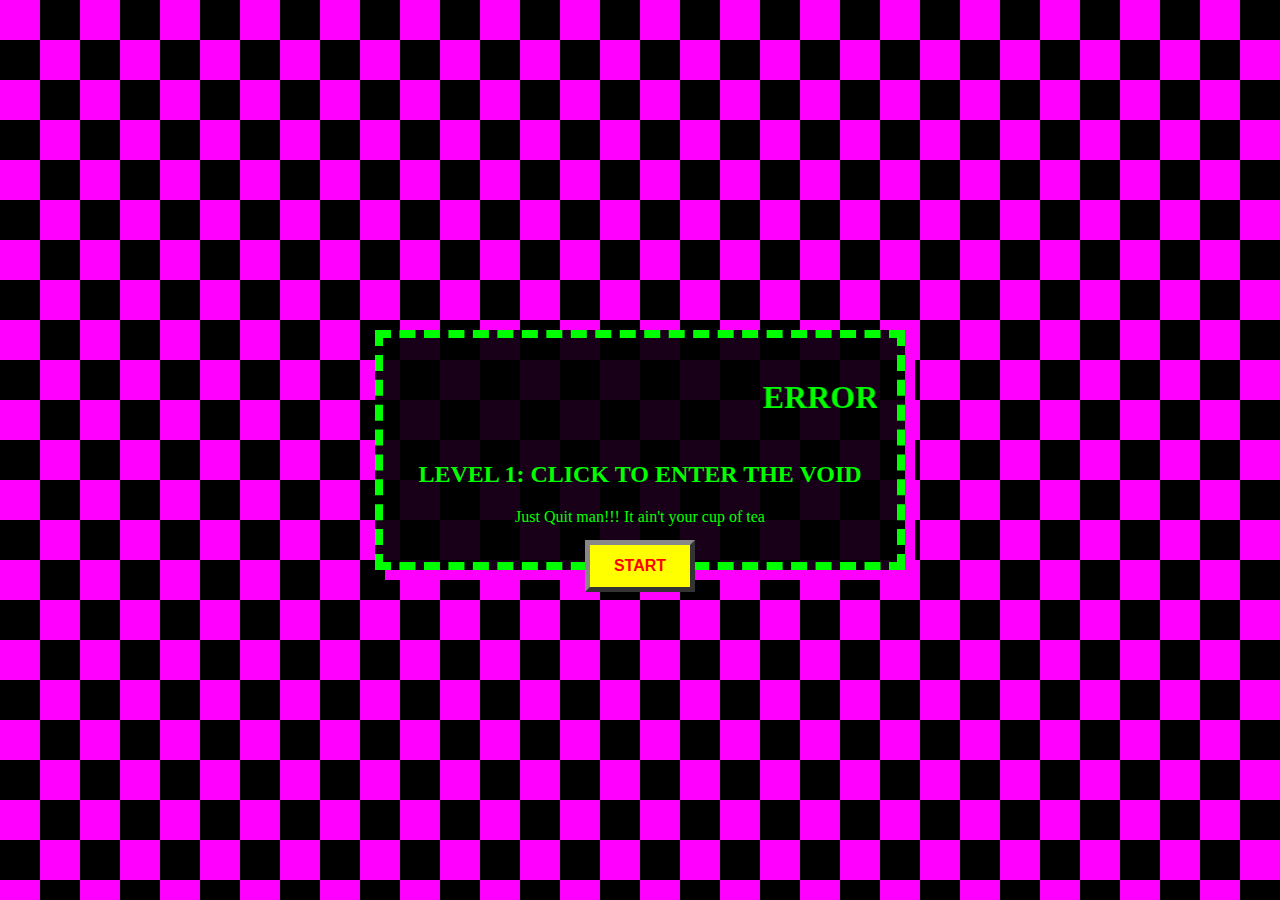
<file: index.html>
<!DOCTYPE html>
<html lang="en">
<head>
    <meta charset="UTF-8">
    <meta name="viewport" content="width=device-width, initial-scale=1.0">
    <title>The Website That Fights You</title>
    
    <style>
        body {
            background-color: #ff00ff;
            background-image: 
                linear-gradient(45deg, #000 25%, transparent 25%), 
                linear-gradient(-45deg, #000 25%, transparent 25%), 
                linear-gradient(45deg, transparent 75%, #000 75%), 
                linear-gradient(-45deg, transparent 75%, #000 75%);
            background-size: 80px 80px;
            background-position: 0 0, 0 40px, 40px -40px, -40px 0px;

            color: #00ff00;
            font-family: 'Comic Sans MS', cursive;
            height: 100vh;
            margin: 0;
            display: flex;
            flex-direction: column;
            align-items: center;
            justify-content: center;
            overflow: hidden;
            cursor: crosshair;
        }

        .overlay-text {
            background-color: rgba(0, 0, 0, 0.9);
            padding: 20px;
            border: 8px dashed #00ff00;
            text-align: center;
            box-shadow: 10px 10px 0px #ff00ff;
            z-index: 10;
            max-width: 90vw;
            box-sizing: border-box; 
            word-wrap: break-word;
        }

        #runaway-btn {
            position: fixed;
            padding: 12px 24px;
            font-size: 16px;
            font-weight: bold;
            background-color: #ffff00;
            color: #ff0000;
            border: 5px outset #888;
            cursor: pointer;
            z-index: 999;
            top: 60%;
            animation: jitter 0.1s infinite;
        }

        @keyframes jitter {
            0% { transform: translate(0,0); }
            50% { transform: translate(3px, -3px); }
            100% { transform: translate(0,0); }
        }

        /* CHEATER DETECTED OVERLAY */
        .cheater-overlay {
            display: none;
            position: fixed;
            top: 0;
            left: 0;
            width: 100%;
            height: 100%;
            background: linear-gradient(45deg, #ff0000, #000000, #ff0000, #000000);
            background-size: 400% 400%;
            animation: cheater-bg 2s ease infinite;
            z-index: 999999;
            flex-direction: column;
            align-items: center;
            justify-content: center;
        }

        .cheater-overlay.active {
            display: flex;
        }

        @keyframes cheater-bg {
            0%, 100% { background-position: 0% 50%; }
            50% { background-position: 100% 50%; }
        }

        .cheater-content {
            background: #000;
            border: 10px solid #ff0000;
            padding: 40px;
            text-align: center;
            box-shadow: 0 0 50px #ff0000, 0 0 100px #ff0000;
            animation: cheater-shake 0.3s infinite;
            max-width: 80%;
        }

        @keyframes cheater-shake {
            0%, 100% { transform: translate(0, 0) rotate(0deg); }
            25% { transform: translate(-5px, 5px) rotate(-2deg); }
            50% { transform: translate(5px, -5px) rotate(2deg); }
            75% { transform: translate(-5px, -5px) rotate(-1deg); }
        }

        .cheater-title {
            font-size: 60px;
            color: #ff0000;
            font-family: Impact, sans-serif;
            text-shadow: 5px 5px #000, -5px -5px #ffff00;
            margin-bottom: 20px;
            animation: cheater-glitch 0.5s infinite;
        }

        @keyframes cheater-glitch {
            0%, 100% { 
                text-shadow: 5px 5px #000, -5px -5px #ffff00;
                transform: translate(0, 0);
            }
            25% { 
                text-shadow: -5px 5px #00ff00, 5px -5px #ff00ff;
                transform: translate(-3px, 3px);
            }
            50% { 
                text-shadow: 5px -5px #ffff00, -5px 5px #00ffff;
                transform: translate(3px, -3px);
            }
            75% { 
                text-shadow: -5px -5px #ff0000, 5px 5px #0000ff;
                transform: translate(-3px, -3px);
            }
        }

        .cheater-message {
            font-size: 24px;
            color: #ffff00;
            margin-bottom: 30px;
            font-family: 'Comic Sans MS', cursive;
            animation: cheater-blink 1s infinite;
        }

        @keyframes cheater-blink {
            0%, 50%, 100% { opacity: 1; }
            25%, 75% { opacity: 0.3; }
        }

        .cheater-warning {
            font-size: 18px;
            color: #00ff00;
            margin-top: 20px;
            font-family: Arial, sans-serif;
        }

        .skull-emoji {
            font-size: 100px;
            animation: skull-spin 2s linear infinite;
            margin: 20px 0;
        }

        @keyframes skull-spin {
            0% { transform: rotate(0deg) scale(1); }
            50% { transform: rotate(180deg) scale(1.2); }
            100% { transform: rotate(360deg) scale(1); }
        }
    </style>
</head>
<body>

    <!-- CHEATER DETECTED OVERLAY -->
    <div class="cheater-overlay" id="cheaterOverlay">
        <div class="cheater-content">
            <div class="cheater-title">🚨 CHEATER DETECTED! 🚨</div>
            <div class="skull-emoji">💀</div>
            <div class="cheater-message">
                TRYING TO INSPECT THE ELEMENTS?!<br>
                NICE TRY, BUDDY! 😈<br>
                <br>
                YOU THOUGHT YOU COULD CHEAT YOUR WAY OUT?<br>
                PATHETIC!
            </div>
            <div class="cheater-warning">
                ⚠️ The Developer Console is FORBIDDEN! ⚠️<br>
                Close DevTools and refresh the page to continue...<br>
                Or just give up already! 🤣
            </div>
        </div>
    </div>

    <div class="overlay-text">
        <marquee scrollamount="15"><h1>ERROR: USER PATIENCE LOW</h1></marquee>
        <h2>LEVEL 1: CLICK TO ENTER THE VOID</h2>
        <p>Just Quit man!!! It ain't your cup of tea</p>
    </div>

    <button id="runaway-btn">START</button>

    <script>

        const cheaterOverlay = document.getElementById('cheaterOverlay');
        let devToolsOpen = false;

        // Method 1: Detect DevTools by checking window size difference
        const detectDevTools = () => {
            const widthThreshold = window.outerWidth - window.innerWidth > 160;
            const heightThreshold = window.outerHeight - window.innerHeight > 160;
            
            if (widthThreshold || heightThreshold) {
                if (!devToolsOpen) {
                    devToolsOpen = true;
                    showCheaterScreen();
                }
            }
        };

        // Method 2: Detect console.log override attempts
        const devToolCheck = setInterval(() => {
            const before = new Date();
            debugger; // This pauses execution if DevTools is open
            const after = new Date();
            
            if (after - before > 100) {
                if (!devToolsOpen) {
                    devToolsOpen = true;
                    showCheaterScreen();
                }
            }
        }, 1000);

        // Method 3: Detect using console object
        const element = new Image();
        Object.defineProperty(element, 'id', {
            get: function() {
                if (!devToolsOpen) {
                    devToolsOpen = true;
                    showCheaterScreen();
                }
            }
        });

        // Periodically log the element to trigger detection
        setInterval(() => {
            console.log(element);
            console.clear();
        }, 1000);

        // Method 4: Check window dimensions
        setInterval(detectDevTools, 500);

        // Method 5: Detect right-click (context menu)
        document.addEventListener('contextmenu', (e) => {
            e.preventDefault();
            showCheaterScreen();
            return false;
        });

        // Method 6: Detect common DevTools keyboard shortcuts
        document.addEventListener('keydown', (e) => {
            // F12, Ctrl+Shift+I, Ctrl+Shift+J, Ctrl+Shift+C, Cmd+Option+I (Mac)
            if (
                e.key === 'F12' ||
                (e.ctrlKey && e.shiftKey && e.key === 'I') ||
                (e.ctrlKey && e.shiftKey && e.key === 'J') ||
                (e.ctrlKey && e.shiftKey && e.key === 'C') ||
                (e.metaKey && e.altKey && e.key === 'I')
            ) {
                e.preventDefault();
                showCheaterScreen();
                return false;
            }
        });

        function showCheaterScreen() {
            cheaterOverlay.classList.add('active');
            playCheatSound();
            
            // Disable all page interactions
            document.body.style.pointerEvents = 'none';
            
            // Optional: Auto-reload after 5 seconds
            // setTimeout(() => {
            //     location.reload();
            // }, 5000);
        }

        function playCheatSound() {
            const audioCtx = new (window.AudioContext || window.webkitAudioContext)();
            
            // Play annoying alarm sound
            for (let i = 0; i < 5; i++) {
                setTimeout(() => {
                    const oscillator = audioCtx.createOscillator();
                    const gainNode = audioCtx.createGain();
                    
                    oscillator.connect(gainNode);
                    gainNode.connect(audioCtx.destination);
                    
                    oscillator.frequency.value = i % 2 === 0 ? 800 : 400;
                    oscillator.type = 'square';
                    
                    gainNode.gain.setValueAtTime(0.3, audioCtx.currentTime);
                    gainNode.gain.exponentialRampToValueAtTime(0.01, audioCtx.currentTime + 0.3);
                    
                    oscillator.start(audioCtx.currentTime);
                    oscillator.stop(audioCtx.currentTime + 0.3);
                }, i * 200);
            }
        }

        const audioContext = new (window.AudioContext || window.webkitAudioContext)();

        function playSound(type) {
            const oscillator = audioContext.createOscillator();
            const gainNode = audioContext.createGain();
            
            oscillator.connect(gainNode);
            gainNode.connect(audioContext.destination);
            
            switch(type) {
                case 'move':
                    oscillator.frequency.value = 800;
                    oscillator.type = 'square';
                    gainNode.gain.setValueAtTime(0.2, audioContext.currentTime);
                    gainNode.gain.exponentialRampToValueAtTime(0.01, audioContext.currentTime + 0.1);
                    oscillator.start(audioContext.currentTime);
                    oscillator.stop(audioContext.currentTime + 0.1);
                    break;
                    
                case 'clickable':
                    oscillator.frequency.value = 1200;
                    oscillator.type = 'sine';
                    gainNode.gain.setValueAtTime(0.3, audioContext.currentTime);
                    gainNode.gain.exponentialRampToValueAtTime(0.01, audioContext.currentTime + 0.3);
                    oscillator.start(audioContext.currentTime);
                    oscillator.stop(audioContext.currentTime + 0.3);
                    break;
                    
                case 'success':
                    [600, 800, 1000].forEach((freq, i) => {
                        const osc = audioContext.createOscillator();
                        const gain = audioContext.createGain();
                        osc.connect(gain);
                        gain.connect(audioContext.destination);
                        osc.frequency.value = freq;
                        osc.type = 'sine';
                        gain.gain.setValueAtTime(0.3, audioContext.currentTime + i * 0.1);
                        gain.gain.exponentialRampToValueAtTime(0.01, audioContext.currentTime + i * 0.1 + 0.2);
                        osc.start(audioContext.currentTime + i * 0.1);
                        osc.stop(audioContext.currentTime + i * 0.1 + 0.2);
                    });
                    break;
                    
                case 'fail':
                    oscillator.frequency.value = 200;
                    oscillator.type = 'sawtooth';
                    gainNode.gain.setValueAtTime(0.3, audioContext.currentTime);
                    gainNode.gain.exponentialRampToValueAtTime(0.01, audioContext.currentTime + 0.5);
                    oscillator.start(audioContext.currentTime);
                    oscillator.stop(audioContext.currentTime + 0.5);
                    break;
            }
        }

        const btn = document.getElementById('runaway-btn');
        let jumps = 0;
        let isClickable = false;
        let resetTimer;

        function moveButton() {
            const x = Math.random() * (window.innerWidth - btn.clientWidth);
            const y = Math.random() * (window.innerHeight - btn.clientHeight);
            btn.style.left = x + 'px';
            btn.style.top = y + 'px';
            playSound('move');
        }

        btn.addEventListener('mouseover', () => {
            if (isClickable) return;
            
            if (jumps < 10) {
                moveButton();
                jumps++;
                
                const insults = [
                    "NOPE!", 
                    "TOO SLOW!", 
                    "TRY HARDER", 
                    "MISS ME?", 
                    "LOSER!", 
                    "MY GRANDMA IS FASTER", 
                    "SKILL ISSUE", 
                    "STOP EMBARRASSING YOURSELF", 
                    "QUIT ALREADY", 
                    "LMAO", 
                    "NOT EVEN CLOSE"
                ];
                
                btn.innerText = insults[Math.floor(Math.random() * insults.length)];
            } else if (jumps === 10 && !isClickable) {
                startClickableWindow();
            }
        });

        function startClickableWindow() {
            isClickable = true;
            btn.innerText = "CLICK!";
            playSound('clickable');
            
            btn.style.padding = "4px 8px"; 
            btn.style.fontSize = "10px";
            btn.style.backgroundColor = "#fff";
            btn.style.color = "#000";
            
            resetTimer = setTimeout(() => {
                resetToRunaway();
            }, 1000); 
        }

        function resetToRunaway() {
            isClickable = false;
            jumps = 0;
            playSound('fail');
            
            btn.innerText = "TOO SLOW!";
            btn.style.padding = "12px 24px";
            btn.style.fontSize = "16px";
            btn.style.backgroundColor = "#ffff00";
            btn.style.color = "#ff0000";
            
            moveButton();
        }

        btn.addEventListener('click', () => {
            if (isClickable) {
                clearTimeout(resetTimer);
                playSound('success');
                
                alert("Level 1 Clear! You are now 99.9999999% done with the game. Just one more tiny thing to do... maybe.");
                window.location.href = "level2.html";

            } else {
                playSound('fail');
                alert("IT AIN'T YOUR CUP OF TEA! Stop clicking like a maniac and wait for the window.");
                resetToRunaway(); 
            }
        });
    </script>
</body>
</html>
</file>
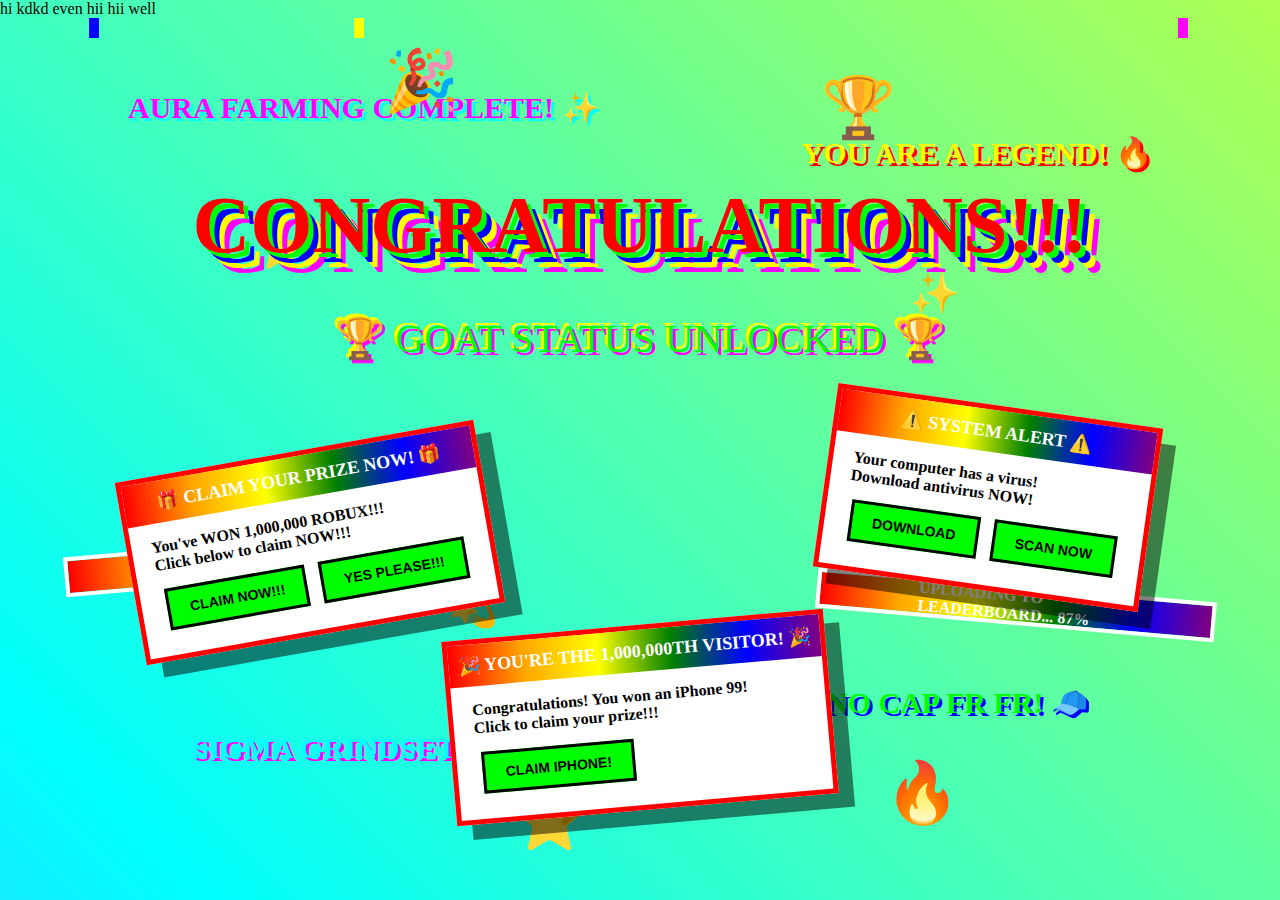
<file: gameover.html>
<!DOCTYPE html>
<html lang="en">
<head>
    <meta charset="UTF-8">
    <meta name="viewport" content="width=device-width, initial-scale=1.0">
    <title>🎉 CONGRATULATIONS!!! 🎉</title>
    <style>
        * {
            margin: 0;
            padding: 0;
            box-sizing: border-box;
        }

        body {
            background: linear-gradient(45deg, #ff00ff, #00ffff, #ffff00, #ff00ff);
            background-size: 400% 400%;
            animation: rainbowShift 3s ease infinite;
            overflow: hidden;
            height: 100vh;
            font-family: 'Comic Sans MS', cursive;
            cursor: url('data:image/svg+xml;utf8,<svg xmlns="http://www.w3.org/2000/svg" width="24" height="24"><text y="20" font-size="24">🎉</text></svg>'), auto;
        }

        @keyframes rainbowShift {
            0% { background-position: 0% 50%; }
            50% { background-position: 100% 50%; }
            100% { background-position: 0% 50%; }
        }

        /* SCREEN SHAKE */
        @keyframes screenShake {
            0%, 100% { transform: translate(0, 0) rotate(0deg); }
            10% { transform: translate(-15px, 10px) rotate(-2deg); }
            20% { transform: translate(15px, -10px) rotate(2deg); }
            30% { transform: translate(-12px, -12px) rotate(-1deg); }
            40% { transform: translate(12px, 12px) rotate(1deg); }
            50% { transform: translate(-8px, 5px) rotate(-0.5deg); }
            60% { transform: translate(8px, -5px) rotate(0.5deg); }
            70% { transform: translate(-5px, -8px) rotate(-0.3deg); }
            80% { transform: translate(5px, 8px) rotate(0.3deg); }
            90% { transform: translate(-3px, 3px) rotate(-0.1deg); }
        }

        body.shake {
            animation: screenShake 0.6s ease-in-out;
        }

        /* MAIN TITLE */
        .main-title {
            position: absolute;
            top: 20%;
            left: 50%;
            transform: translateX(-50%);
            font-size: 80px;
            font-weight: bold;
            color: #ff0000;
            text-shadow: 
                5px 5px 0 #00ff00,
                10px 10px 0 #0000ff,
                15px 15px 0 #ffff00,
                20px 20px 0 #ff00ff;
            animation: titleGlitch 1s infinite, titleBounce 2s ease-in-out infinite;
            z-index: 100;
            text-align: center;
            width: 90%;
        }

        @keyframes titleGlitch {
            0%, 90%, 100% { 
                transform: translateX(-50%) rotate(0deg); 
                opacity: 1;
            }
            92% { 
                transform: translateX(-48%) rotate(-3deg); 
                opacity: 0.8;
            }
            94% { 
                transform: translateX(-52%) rotate(3deg); 
                opacity: 0.6;
            }
            96% { 
                transform: translateX(-50%) rotate(-1deg); 
                opacity: 0.9;
            }
        }

        @keyframes titleBounce {
            0%, 100% { top: 20%; }
            50% { top: 18%; }
        }

        /* SUBTITLE */
        .subtitle {
            position: absolute;
            top: 35%;
            left: 50%;
            transform: translateX(-50%);
            font-size: 40px;
            color: #00ff00;
            text-shadow: 3px 3px #ff00ff, -3px -3px #ffff00;
            animation: blink 0.5s infinite, spin 3s linear infinite;
            z-index: 99;
        }

        @keyframes blink {
            0%, 50%, 100% { opacity: 1; }
            25%, 75% { opacity: 0.3; }
        }

        @keyframes spin {
            0% { transform: translateX(-50%) rotate(0deg); }
            100% { transform: translateX(-50%) rotate(360deg); }
        }

        /* FLOATING TEXT MESSAGES */
        .floating-msg {
            position: absolute;
            font-size: 30px;
            font-weight: bold;
            animation: float 4s ease-in-out infinite;
            z-index: 50;
        }

        .msg1 {
            top: 10%;
            left: 10%;
            color: #ff00ff;
            text-shadow: 3px 3px #00ffff;
            animation: float 3s ease-in-out infinite, wiggle 0.5s infinite;
        }

        .msg2 {
            top: 15%;
            right: 10%;
            color: #ffff00;
            text-shadow: 3px 3px #ff0000;
            animation: float 4s ease-in-out infinite 1s, wiggle 0.7s infinite;
        }

        .msg3 {
            bottom: 15%;
            left: 15%;
            color: #00ffff;
            text-shadow: 3px 3px #ff00ff;
            animation: float 3.5s ease-in-out infinite 0.5s, wiggle 0.6s infinite;
        }

        .msg4 {
            bottom: 20%;
            right: 15%;
            color: #00ff00;
            text-shadow: 3px 3px #0000ff;
            animation: float 4.5s ease-in-out infinite 1.5s, wiggle 0.8s infinite;
        }

        @keyframes float {
            0%, 100% { transform: translateY(0px); }
            50% { transform: translateY(-30px); }
        }

        @keyframes wiggle {
            0%, 100% { transform: rotate(0deg); }
            25% { transform: rotate(-5deg); }
            75% { transform: rotate(5deg); }
        }

        /* FAKE POPUPS */
        .fake-popup {
            position: absolute;
            background: white;
            border: 5px solid red;
            padding: 20px;
            box-shadow: 15px 15px 0 rgba(0,0,0,0.5);
            z-index: 200;
            animation: popupShake 0.3s infinite;
            cursor: pointer;
        }

        .popup1 {
            top: 50%;
            left: 10%;
            transform: rotate(-10deg);
        }

        .popup2 {
            top: 45%;
            right: 10%;
            transform: rotate(8deg);
        }

        .popup3 {
            bottom: 10%;
            left: 50%;
            transform: translateX(-50%) rotate(-5deg);
        }

        @keyframes popupShake {
            0%, 100% { transform: rotate(-10deg); }
            50% { transform: rotate(-12deg) scale(1.02); }
        }

        .popup-title {
            background: linear-gradient(90deg, red, orange, yellow, green, blue, purple);
            color: white;
            padding: 10px;
            margin: -20px -20px 15px -20px;
            font-weight: bold;
            font-size: 18px;
            text-align: center;
            animation: rainbowText 2s linear infinite;
        }

        @keyframes rainbowText {
            0% { filter: hue-rotate(0deg); }
            100% { filter: hue-rotate(360deg); }
        }

        .popup-text {
            color: black;
            font-size: 16px;
            margin: 10px 0;
            font-weight: bold;
        }

        .popup-button {
            background: lime;
            border: 3px solid black;
            padding: 10px 20px;
            font-size: 14px;
            font-weight: bold;
            cursor: pointer;
            margin: 5px;
            animation: buttonPulse 0.5s infinite;
        }

        @keyframes buttonPulse {
            0%, 100% { transform: scale(1); }
            50% { transform: scale(1.1); }
        }

        /* FAKE LOADING BARS */
        .fake-loading {
            position: absolute;
            width: 400px;
            height: 40px;
            background: #333;
            border: 4px solid #fff;
            z-index: 150;
            overflow: hidden;
        }

        .loading1 { top: 60%; left: 5%; transform: rotate(-5deg); }
        .loading2 { top: 65%; right: 5%; transform: rotate(5deg); }

        .loading-bar {
            height: 100%;
            background: linear-gradient(90deg, red, orange, yellow, green, blue, purple);
            animation: loadingMove 2s linear infinite;
        }

        @keyframes loadingMove {
            0% { width: 0%; }
            50% { width: 100%; }
            51% { width: 0%; }
            100% { width: 0%; }
        }

        .loading-text {
            position: absolute;
            top: 50%;
            left: 50%;
            transform: translate(-50%, -50%);
            color: white;
            font-weight: bold;
            font-size: 16px;
            z-index: 1;
        }

        /* SPINNING EMOJIS */
        .spinning-emoji {
            position: absolute;
            font-size: 60px;
            animation: spinEmoji 2s linear infinite;
            z-index: 80;
        }

        .emoji1 { top: 5%; left: 30%; }
        .emoji2 { top: 8%; right: 30%; animation-duration: 1.5s; }
        .emoji3 { bottom: 5%; left: 40%; animation-duration: 2.5s; }
        .emoji4 { bottom: 8%; right: 25%; animation-duration: 1.8s; }

        @keyframes spinEmoji {
            0% { transform: rotate(0deg) scale(1); }
            50% { transform: rotate(180deg) scale(1.3); }
            100% { transform: rotate(360deg) scale(1); }
        }

        /* CONFETTI */
        .confetti {
            position: absolute;
            width: 10px;
            height: 20px;
            background: red;
            animation: confettiFall 3s linear infinite;
            z-index: 300;
        }

        @keyframes confettiFall {
            0% {
                transform: translateY(-100px) rotate(0deg);
                opacity: 1;
            }
            100% {
                transform: translateY(100vh) rotate(720deg);
                opacity: 0;
            }
        }

        /* SECRET CONTINUE BUTTON */
        .secret-button {
            position: fixed;
            bottom: 20px;
            right: 20px;
            padding: 20px 40px;
            background: linear-gradient(45deg, #ff0000, #00ff00);
            color: white;
            font-size: 24px;
            font-weight: bold;
            border: 5px solid #ffff00;
            cursor: pointer;
            z-index: 500;
            opacity: 0;
            pointer-events: none;
            transition: all 0.3s;
            text-shadow: 3px 3px #000;
            animation: secretGlow 1s infinite;
        }

        .secret-button.visible {
            opacity: 1;
            pointer-events: auto;
            transform: scale(1.2);
        }

        @keyframes secretGlow {
            0%, 100% { box-shadow: 0 0 20px #ff0000; }
            50% { box-shadow: 0 0 40px #00ff00, 0 0 60px #0000ff; }
        }

        .secret-button:hover {
            transform: scale(1.3) rotate(5deg);
            background: linear-gradient(45deg, #00ff00, #0000ff);
        }

        /* BLINKING ARROWS */
        .arrow {
            position: fixed;
            font-size: 50px;
            color: red;
            animation: blink 0.5s infinite;
            z-index: 499;
            opacity: 0;
            pointer-events: none;
        }

        .arrow.visible {
            opacity: 1;
        }

        .arrow1 { bottom: 90px; right: 50px; }
        .arrow2 { bottom: 50px; right: 120px; transform: rotate(45deg); }
        .arrow3 { bottom: 120px; right: 120px; transform: rotate(-45deg); }

        /* RANDOM STARS */
        .star {
            position: absolute;
            font-size: 40px;
            animation: twinkle 1s infinite;
            z-index: 90;
        }

        @keyframes twinkle {
            0%, 100% { opacity: 1; transform: scale(1); }
            50% { opacity: 0.3; transform: scale(1.5); }
        }
    </style>
</head>
<body>
    <!-- MAIN TITLE -->
    <div class="main-title">CONGRATULATIONS!!!</div>
    <div class="subtitle">🏆 GOAT STATUS UNLOCKED 🏆</div>

    <!-- FLOATING MESSAGES -->
    <div class="floating-msg msg1">AURA FARMING COMPLETE! ✨</div>
    <div class="floating-msg msg2">YOU ARE A LEGEND! 🔥</div>
    <div class="floating-msg msg3">SIGMA GRINDSET ACHIEVED! 💪</div>
    <div class="floating-msg msg4">NO CAP FR FR! 🧢</div>

    <!-- FAKE POPUPS -->
    <div class="fake-popup popup1">
        <div class="popup-title">🎁 CLAIM YOUR PRIZE NOW! 🎁</div>
        <div class="popup-text">
            You've WON 1,000,000 ROBUX!!!<br>
            Click below to claim NOW!!!
        </div>
        <button class="popup-button" onclick="fakeClick()">CLAIM NOW!!!</button>
        <button class="popup-button" onclick="fakeClick()">YES PLEASE!!!</button>
    </div>

    <div class="fake-popup popup2" style="animation: popupShake 0.3s infinite; transform: rotate(8deg);">
        <div class="popup-title">⚠️ SYSTEM ALERT ⚠️</div>
        <div class="popup-text">
            Your computer has a virus!<br>
            Download antivirus NOW!
        </div>
        <button class="popup-button" onclick="fakeClick()">DOWNLOAD</button>
        <button class="popup-button" onclick="fakeClick()">SCAN NOW</button>
    </div>

    <div class="fake-popup popup3" style="animation: popupShake 0.3s infinite;">
        <div class="popup-title">🎉 YOU'RE THE 1,000,000TH VISITOR! 🎉</div>
        <div class="popup-text">
            Congratulations! You won an iPhone 99!<br>
            Click to claim your prize!!!
        </div>
        <button class="popup-button" onclick="fakeClick()">CLAIM IPHONE!</button>
    </div>

    <!-- FAKE LOADING BARS -->
    <div class="fake-loading loading1">
        <div class="loading-bar"></div>
        <div class="loading-text">CALCULATING YOUR AURA... 99%</div>
    </div>

    <div class="fake-loading loading2">
        <div class="loading-bar"></div>
        <div class="loading-text">UPLOADING TO LEADERBOARD... 87%</div>
    </div>

    <!-- SPINNING EMOJIS -->
    <div class="spinning-emoji emoji1">🎉</div>
    <div class="spinning-emoji emoji2">🏆</div>
    <div class="spinning-emoji emoji3">⭐</div>
    <div class="spinning-emoji emoji4">🔥</div>

    <!-- RANDOM STARS -->
    <div class="star" style="top: 25%; left: 20%;">⭐</div>
    <div class="star" style="top: 30%; right: 25%; animation-delay: 0.3s;">✨</div>
    <div class="star" style="bottom: 30%; left: 35%; animation-delay: 0.6s;">💫</div>
    <div class="star" style="bottom: 35%; right: 30%; animation-delay: 0.9s;">⭐</div>

    <!-- SECRET CONTINUE BUTTON -->
    <div class="arrow arrow1">↘️</div>
    <div class="arrow arrow2">↘️</div>
    <div class="arrow arrow3">↘️</div>
    <button class="secret-button" id="secretBtn" onclick="continueGame()">
        🎮 CONTINUE 🎮
    </button>

    <script>
        //sound
        const audioContext = new (window.AudioContext || window.webkitAudioContext)();

        function playRandomSound() {
            const frequencies = [400, 600, 800, 1000, 1200, 300];
            const types = ['sine', 'square', 'triangle', 'sawtooth'];
            
            const oscillator = audioContext.createOscillator();
            const gainNode = audioContext.createGain();
            
            oscillator.connect(gainNode);
            gainNode.connect(audioContext.destination);
            
            oscillator.frequency.value = frequencies[Math.floor(Math.random() * frequencies.length)];
            oscillator.type = types[Math.floor(Math.random() * types.length)];
            
            gainNode.gain.setValueAtTime(0.2, audioContext.currentTime);
            gainNode.gain.exponentialRampToValueAtTime(0.01, audioContext.currentTime + 0.15);
            
            oscillator.start(audioContext.currentTime);
            oscillator.stop(audioContext.currentTime + 0.15);
        }

        // Play sound on any click
        document.addEventListener('click', () => {
            playRandomSound();
        });

        // random screen shake
        function randomShake() {
            document.body.classList.add('shake');
            setTimeout(() => {
                document.body.classList.remove('shake');
            }, 600);
        }

        // Shake every 5-8 seconds
        function scheduleRandomShake() {
            const delay = Math.random() * 3000 + 5000; // 5-8 seconds
            setTimeout(() => {
                randomShake();
                scheduleRandomShake();
            }, delay);
        }
        scheduleRandomShake();

        //fake button clicks
        function fakeClick() {
            const messages = [
                "NICE TRY! 😂",
                "ERROR 404: PRIZE NOT FOUND",
                "SYSTEM.EXE HAS STOPPED WORKING",
                "LOL NO",
                "CLICK HARDER NEXT TIME",
                "INSUFFICIENT FUNDS",
                "PLEASE DRINK VERIFICATION CAN",
                "ACCESS DENIED",
                "TRY AGAIN NEVER"
            ];
            const randomMsg = messages[Math.floor(Math.random() * messages.length)];
            alert(randomMsg);
            randomShake();
        }

        //secret continue button
        const secretBtn = document.getElementById('secretBtn');
        const arrows = document.querySelectorAll('.arrow');

        document.addEventListener('mousemove', (e) => {
            const x = e.clientX;
            const y = e.clientY;

            // Bottom-right corner detection (last 20% of screen)
            const secretZone = 
                x > window.innerWidth * 0.8 && 
                y > window.innerHeight * 0.8;

            if (secretZone) {
                secretBtn.classList.add('visible');
                arrows.forEach(arrow => arrow.classList.add('visible'));
            } else {
                secretBtn.classList.remove('visible');
                arrows.forEach(arrow => arrow.classList.remove('visible'));
            }
        });

       function continueGame() {
            const proceed = confirm("🎉 YOU FOUND IT! You're a true gamer! 🎮\n\nReady to go back to the menu?");
            if (proceed) {
              window.location.href = 'index.html';
    }
}

        // champaigne confetti generator 
        function createConfetti() {
            const colors = ['#ff0000', '#00ff00', '#0000ff', '#ffff00', '#ff00ff', '#00ffff'];
            const confetti = document.createElement('div');
            confetti.className = 'confetti';
            confetti.style.left = Math.random() * 100 + '%';
            confetti.style.background = colors[Math.floor(Math.random() * colors.length)];
            confetti.style.animationDuration = (Math.random() * 2 + 2) + 's';
            confetti.style.animationDelay = Math.random() * 2 + 's';
            document.body.appendChild(confetti);

            setTimeout(() => {
                confetti.remove();
            }, 5000);
        }

        // Generate confetti continuously
        setInterval(createConfetti, 200);

        // dynamic text changes
        const subtitles = [
            "🏆 GOAT STATUS UNLOCKED 🏆",
            "💯 RESPECT +999999 💯",
            "🔥 ABSOLUTE LEGEND 🔥",
            "⭐ MAIN CHARACTER ENERGY ⭐",
            "💎 BUILT DIFFERENT 💎",
            "👑 KING/QUEEN BEHAVIOR 👑"
        ];

        let subtitleIndex = 0;
        const subtitleElement = document.querySelector('.subtitle');

        setInterval(() => {
            subtitleIndex = (subtitleIndex + 1) % subtitles.length;
            subtitleElement.textContent = subtitles[subtitleIndex];
        }, 2000);

        // make popups draggable
        const popups = document.querySelectorAll('.fake-popup');
        
        popups.forEach(popup => {
            let isDragging = false;
            let currentX;
            let currentY;
            let initialX;
            let initialY;

            popup.addEventListener('mousedown', (e) => {
                if (e.target.tagName !== 'BUTTON') {
                    isDragging = true;
                    initialX = e.clientX - popup.offsetLeft;
                    initialY = e.clientY - popup.offsetTop;
                }
            });

            document.addEventListener('mousemove', (e) => {
                if (isDragging) {
                    e.preventDefault();
                    currentX = e.clientX - initialX;
                    currentY = e.clientY - initialY;
                    popup.style.left = currentX + 'px';
                    popup.style.top = currentY + 'px';
                    popup.style.right = 'auto';
                    popup.style.bottom = 'auto';
                }
            });

            document.addEventListener('mouseup', () => {
                isDragging = false;
            });
        });
    </script>
</body>
</html>

hi
kdkd

even 
hii


hii
well
</file>
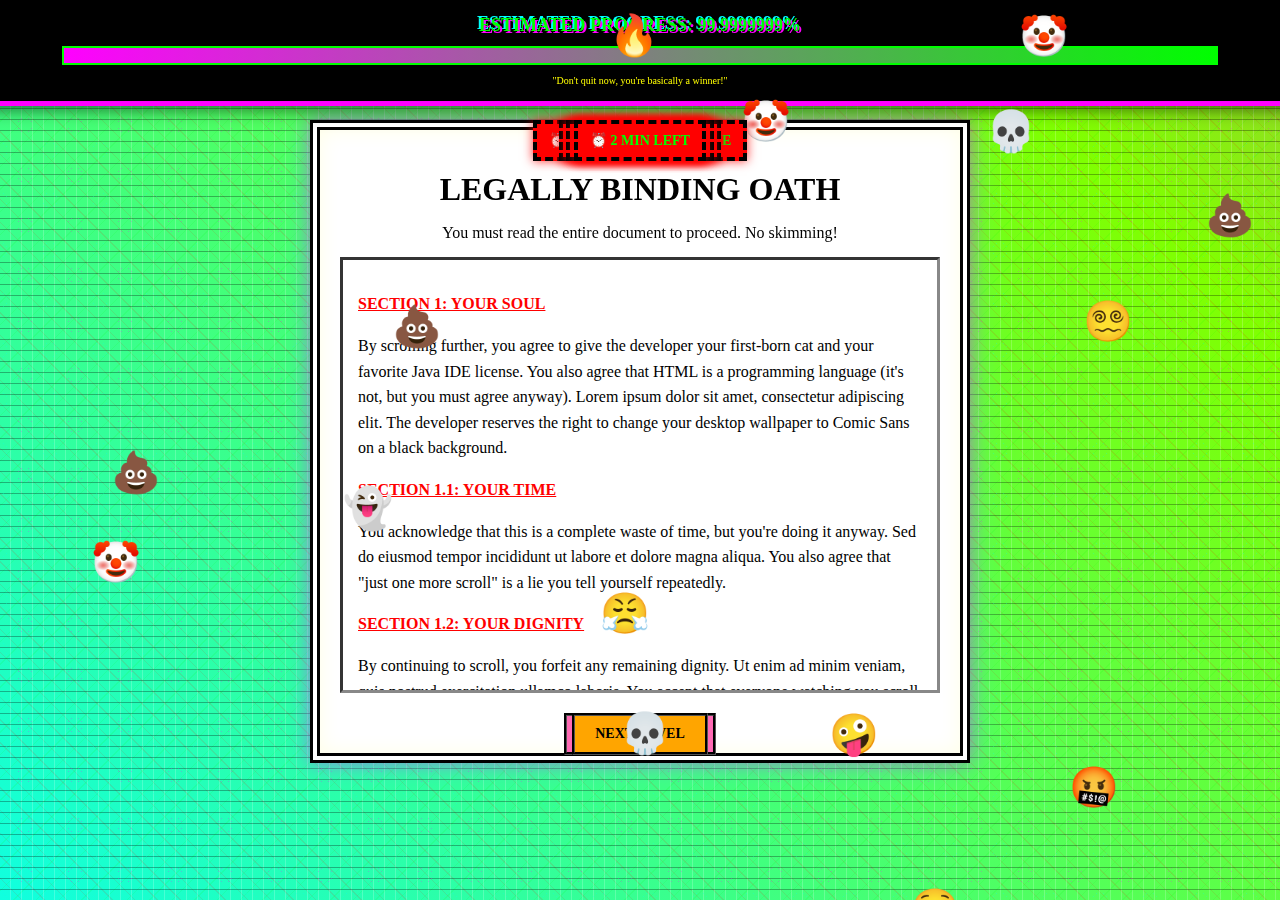
<file: level2.html>
<!DOCTYPE html>
<html lang="en">
<head>
    <meta charset="UTF-8">
    <meta name="viewport" content="width=device-width, initial-scale=1.0">
    <title>THE VOID - LEVEL 2</title>
    <style>
        body {
            background: linear-gradient(45deg, #ff0080 0%, #00ffff 25%, #80ff00 50%, #ff00ff 75%, #ffff00 100%);
            background-size: 400% 400%;
            animation: rainbow-bg 3s ease infinite, bg-pulse 1.5s ease-in-out infinite;
            position: relative;
            font-family: 'Comic Sans MS', cursive;
            margin: 0;
            padding-top: 120px;
            display: flex;
            flex-direction: column;
            align-items: center;
            overflow-x: hidden;
        }

        body::before {
            content: '';
            position: fixed;
            top: 0;
            left: 0;
            width: 100%;
            height: 100%;
            background-image: 
                repeating-linear-gradient(0deg, transparent, transparent 10px, rgba(0, 0, 0, 0.3) 10px, rgba(0, 0, 0, 0.3) 11px),
                repeating-linear-gradient(90deg, transparent, transparent 10px, rgba(255, 255, 255, 0.2) 10px, rgba(255, 255, 255, 0.2) 11px),
                repeating-linear-gradient(45deg, transparent, transparent 15px, rgba(255, 0, 0, 0.1) 15px, rgba(255, 0, 0, 0.1) 16px),
                repeating-linear-gradient(-45deg, transparent, transparent 15px, rgba(0, 255, 0, 0.1) 15px, rgba(0, 255, 0, 0.1) 16px);
            animation: grid-move 4s linear infinite;
            pointer-events: none;
            z-index: 1;
        }

        body::after {
            content: '';
            position: fixed;
            top: 0;
            left: 0;
            width: 200%;
            height: 200%;
            background: radial-gradient(circle, transparent 20%, rgba(255, 0, 255, 0.3) 21%, transparent 21%),
                        radial-gradient(circle, transparent 20%, rgba(0, 255, 255, 0.3) 21%, transparent 21%);
            background-size: 50px 50px;
            background-position: 0 0, 25px 25px;
            animation: dots-spin 8s linear infinite;
            pointer-events: none;
            z-index: 1;
        }

        @keyframes rainbow-bg {
            0% { background-position: 0% 50%; }
            50% { background-position: 100% 50%; }
            100% { background-position: 0% 50%; }
        }

        @keyframes bg-pulse {
            0%, 100% { transform: scale(1); }
            50% { transform: scale(1.02); }
        }

        @keyframes grid-move {
            0% { transform: translate(0, 0); }
            100% { transform: translate(20px, 20px); }
        }

        @keyframes dots-spin {
            0% { transform: rotate(0deg); }
            100% { transform: rotate(360deg); }
        }

        .progress-container {
            width: 100%;
            background: #000;
            padding: 15px;
            border-bottom: 5px solid #ff00ff;
            text-align: center;
            position: fixed;
            top: 0;
            z-index: 1000;
            box-shadow: 0 5px 15px rgba(0,0,0,0.5);
            animation: header-shake 0.5s infinite;
        }

        @keyframes header-shake {
            0%, 100% { transform: translateX(0); }
            25% { transform: translateX(-2px); }
            75% { transform: translateX(2px); }
        }

        .progress-text {
            font-size: 18px;
            color: #00ff00;
            font-weight: bold;
            text-shadow: 2px 2px #ff00ff, -2px -2px #00ffff;
            animation: text-glitch 1s infinite;
        }

        @keyframes text-glitch {
            0%, 100% { text-shadow: 2px 2px #ff00ff, -2px -2px #00ffff; }
            50% { text-shadow: -2px 2px #00ffff, 2px -2px #ff00ff; }
        }

        .progress-bar {
            width: 90%;
            height: 15px;
            background: #333;
            margin: 10px auto;
            border: 2px solid #00ff00;
            animation: bar-jitter 0.2s infinite;
        }

        @keyframes bar-jitter {
            0%, 100% { transform: rotate(0deg); }
            50% { transform: rotate(0.5deg); }
        }

        .progress-fill {
            width: 99.9999999%;
            height: 100%;
            background: linear-gradient(90deg, #ff00ff, #00ff00, #ff00ff);
            background-size: 200% 200%;
            animation: moveGradient 2s linear infinite;
        }

        @keyframes moveGradient {
            0% { background-position: 0% 50%; }
            100% { background-position: 100% 50%; }
        }

        .tos-wrapper {
            background: #fff;
            width: 80%;
            max-width: 600px;
            border: 10px double #000;
            padding: 20px;
            color: #000;
            position: relative;
            margin-bottom: 50px;
            z-index: 2;
            animation: wrapper-wobble 2s ease-in-out infinite;
            box-shadow: 
                0 0 20px rgba(255, 0, 255, 0.5),
                0 0 40px rgba(0, 255, 255, 0.3),
                inset 0 0 20px rgba(255, 255, 0, 0.1);
        }

        @keyframes wrapper-wobble {
            0%, 100% { transform: rotate(0deg); }
            25% { transform: rotate(0.5deg); }
            75% { transform: rotate(-0.5deg); }
        }

        .tos-wrapper h1 {
            text-align: center;
            margin-bottom: 10px;
            color: #000;
            animation: title-rainbow 2s linear infinite;
        }

        @keyframes title-rainbow {
            0% { color: #ff0000; }
            16% { color: #ff8800; }
            33% { color: #ffff00; }
            50% { color: #00ff00; }
            66% { color: #0088ff; }
            83% { color: #8800ff; }
            100% { color: #ff0000; }
        }

        #tos-box {
            height: 400px;
            overflow-y: scroll;
            border: 3px inset #888;
            padding: 15px;
            background: #fff;
            line-height: 1.6;
            margin-bottom: 20px;
        }

        .tos-wrapper > p {
            text-align: center;
            margin-bottom: 15px;
        }

        .warning-text {
            color: red;
            font-weight: bold;
            text-decoration: underline;
            animation: warning-pulse 1s infinite;
        }

        @keyframes warning-pulse {
            0%, 100% { color: red; transform: scale(1); }
            50% { color: #ff6600; transform: scale(1.05); }
        }

        .rage-clock {
            position: fixed;
            background: #ff0000;
            color: #00ff00;
            padding: 8px 12px;
            font-size: 14px;
            border: 4px dashed #000;
            animation: clock-crazy 0.2s infinite;
            z-index: 9998;
            font-weight: bold;
            box-shadow: 0 0 10px rgba(255, 0, 0, 0.8);
        }

        @keyframes clock-crazy {
            0% { transform: rotate(-3deg) scale(1); }
            25% { transform: rotate(3deg) scale(1.1); }
            50% { transform: rotate(-2deg) scale(0.95); }
            75% { transform: rotate(4deg) scale(1.05); }
            100% { transform: rotate(-3deg) scale(1); }
        }

        .rage-buttons {
            display: flex;
            flex-wrap: wrap;
            gap: 10px;
            justify-content: center;
            margin-bottom: 20px;
        }

        .rage-buttons button {
            padding: 10px 20px;
            font-size: 14px;
            font-family: Impact, Comic Sans MS;
            border: 3px groove black;
            cursor: pointer;
            font-weight: bold;
        }

        .good { background: hotpink; color: black; }
        .evil { background: hotpink; color: black; }
        .trap { background: black; color: white; }
        .fake { background: lime; color: black; }
        .decoy { background: orange; color: black; }

        .glow {
            animation: glowPulse 0.8s infinite alternate, mega-spin 2s linear infinite !important;
            box-shadow:
                0 0 10px hotpink,
                0 0 25px hotpink,
                0 0 40px deeppink,
                0 0 60px magenta !important;
            transform: scale(1.2) !important;
        }

        @keyframes mega-spin {
            0% { transform: rotate(0deg) scale(1.2); }
            100% { transform: rotate(360deg) scale(1.2); }
        }

        .flying {
            position: fixed;
            animation: flyAround 6s infinite linear;
            z-index: 9999;
        }

        @keyframes flyAround {
            0% { top: 10%; left: 10%; transform: rotate(0deg); }
            25% { top: 20%; left: 80%; transform: rotate(90deg); }
            50% { top: 70%; left: 60%; transform: rotate(180deg); }
            75% { top: 80%; left: 20%; transform: rotate(270deg); }
            100% { top: 10%; left: 10%; transform: rotate(360deg); }
        }

        @keyframes glowPulse {
            from {
                box-shadow:
                    0 0 10px hotpink,
                    0 0 25px hotpink,
                    0 0 40px deeppink;
            }
            to {
                box-shadow:
                    0 0 20px hotpink,
                    0 0 50px deeppink,
                    0 0 80px magenta;
            }
        }

        /* Annoying floating emojis */
        .floating-emoji {
            position: fixed;
            font-size: 40px;
            animation: emoji-float 5s infinite ease-in-out;
            z-index: 9997;
            pointer-events: none;
        }

        @keyframes emoji-float {
            0%, 100% { transform: translateY(0) rotate(0deg); }
            50% { transform: translateY(-50px) rotate(180deg); }
        }

        /* Flashing border chaos */
        @keyframes border-flash {
            0% { border-color: red; }
            25% { border-color: lime; }
            50% { border-color: blue; }
            75% { border-color: yellow; }
            100% { border-color: red; }
        }

        #tos-box {
            animation: border-flash 1s linear infinite;
        }
    </style>
</head>
<body>
    <div class="progress-container">
        <div class="progress-text">ESTIMATED PROGRESS: 99.9999999%</div>
        <div class="progress-bar"><div class="progress-fill"></div></div>
        <div style="color: yellow; font-size: 10px;">"Don't quit now, you're basically a winner!"</div>
    </div>

    <div class="tos-wrapper">
        <h1>LEGALLY BINDING OATH</h1>
        <p>You must read the entire document to proceed. No skimming!</p>
        <div id="tos-box">
            <p class="warning-text">SECTION 1: YOUR SOUL</p>
            <p>By scrolling further, you agree to give the developer your first-born cat and your favorite Java IDE license. You also agree that HTML is a programming language (it's not, but you must agree anyway). Lorem ipsum dolor sit amet, consectetur adipiscing elit. The developer reserves the right to change your desktop wallpaper to Comic Sans on a black background.</p>

            <p class="warning-text">SECTION 1.1: YOUR TIME</p>
            <p>You acknowledge that this is a complete waste of time, but you're doing it anyway. Sed do eiusmod tempor incididunt ut labore et dolore magna aliqua. You also agree that "just one more scroll" is a lie you tell yourself repeatedly.</p>

            <p class="warning-text">SECTION 1.2: YOUR DIGNITY</p>
            <p>By continuing to scroll, you forfeit any remaining dignity. Ut enim ad minim veniam, quis nostrud exercitation ullamco laboris. You accept that everyone watching you scroll endlessly thinks you're crazy.</p>

            <p class="warning-text">SECTION 1.3: YOUR PATIENCE</p>
            <p>You understand that patience is a virtue you clearly don't possess, otherwise you wouldn't still be here. Duis aute irure dolor in reprehenderit in voluptate velit esse cillum dolore eu fugiat nulla pariatur.</p>
        </div>

        <div class="rage-buttons">
            <button class="good" disabled>NEXT LEVEL</button>
            <button class="evil">CONTINUE</button>
            <button class="fake">NEXT LEVEL</button>
            <button class="evil">I UNDERSTAND</button>
            <button class="trap">SKIP</button>
            <button class="decoy">NEXT LEVEL</button>
            <button class="evil">AGREE</button>
            <button class="fake">NEXT LEVEL</button>
            <button class="evil">I UNDERSTAND</button>
            <button class="trap">SKIP</button>
            <button class="evil">AGREE</button>
            <button class="decoy">NEXT LEVEL</button>
            <button class="fake">CONTINUE</button>
            <button class="trap">SKIP</button>
            <button class="evil">ACCEPT</button>
            <button class="decoy">NEXT LEVEL</button>
        </div>
    </div>

    <script>
        // Create floating emojis for extra chaos
        const emojis = ['😵', '🤪', '😵‍💫', '🤬', '😤', '💀', '👻', '🔥', '💩', '🤡'];
        for (let i = 0; i < 15; i++) {
            const emoji = document.createElement('div');
            emoji.className = 'floating-emoji';
            emoji.textContent = emojis[Math.floor(Math.random() * emojis.length)];
            emoji.style.left = Math.random() * 100 + '%';
            emoji.style.top = Math.random() * 100 + '%';
            emoji.style.animationDelay = Math.random() * 5 + 's';
            emoji.style.animationDuration = (Math.random() * 3 + 3) + 's';
            document.body.appendChild(emoji);
        }

        // Create multiple floating clocks
        const clockTexts = ["⏰ 2 MIN LEFT", "⏰ 5 MIN LEFT", "⏰ 10 MIN LEFT", "⏰ ALMOST DONE", "⏰ WAIT WHY MORE TIME", "⏰ FOREVER LEFT", "⏰ TIME IS FAKE"];
        for (let i = 0; i < 8; i++) {
            const clock = document.createElement('div');
            clock.className = 'rage-clock';
            clock.innerHTML = clockTexts[i % clockTexts.length];
            document.body.appendChild(clock);
        }

        const goodBtn = document.querySelector('.good');
        const clocks = document.querySelectorAll('.rage-clock');

        // Randomize ALL clock times constantly
        setInterval(() => {
            clocks.forEach(clock => {
                const fakeTimes = ["⏰ 2 MIN", "⏰ 5 MIN", "⏰ 10 MIN", "⏰ DONE", "⏰ WHY MORE", "⏰ FOREVER", "⏰ FAKE TIME", "⏰ NEVER END"];
                clock.innerHTML = fakeTimes[Math.floor(Math.random() * fakeTimes.length)];
            });
        }, 1500);

        const tosBox = document.getElementById('tos-box');
        let lastScrollTop = 0;
        let scrollCount = 0;

        const legalJargon = [
            "You agree that tabs are superior to spaces (this is non-negotiable).",
            "You acknowledge that 'It works on my machine' is a valid excuse.",
            "You waive all rights to complain about bugs, glitches, or existential dread.",
            "You understand that Ctrl+Z cannot undo your life choices.",
            "You accept that all error messages will be written in ancient hieroglyphics.",
            "You agree that the developer is not responsible for your sanity (or lack thereof).",
            "You confirm that you've read the documentation (we know you haven't).",
            "You pledge allegiance to the sacred art of Stack Overflow copy-pasting.",
            "You agree that 'undefined is not a function' is a lifestyle, not an error.",
            "You accept that semicolons are optional (JavaScript developers only).",
            "You acknowledge that 'git push --force' is sometimes the only way.",
            "You agree that CSS is black magic and should be treated as such."
        ];

        let scrollTimeout;
        tosBox.addEventListener('scroll', () => {
            let st = tosBox.scrollTop;

            // Clear previous timeout
            clearTimeout(scrollTimeout);
            
            // Check speed only after a small delay (50ms) to allow smooth scrolling
            scrollTimeout = setTimeout(() => {
                if (Math.abs(st - lastScrollTop) > 300) {
                    alert("WOAH THERE! You are reading way too fast. Legally, I can't let you sign this if you don't read every word.");

                    const tosContent = tosBox.querySelectorAll('.dynamic-section');
                    tosContent.forEach(el => el.remove());

                    scrollCount = 0;
                    tosBox.scrollTop = 0;
                    lastScrollTop = 0;
                    return;
                }
                lastScrollTop = st;
            }, 50);

            if (tosBox.scrollHeight - tosBox.scrollTop <= tosBox.clientHeight + 50) {
                if (scrollCount < 20) {
                    const randomJargon = legalJargon[Math.floor(Math.random() * legalJargon.length)];
                    const newSection = document.createElement('div');
                    newSection.className = 'dynamic-section';
                    newSection.innerHTML = `
                        <p class="warning-text">SECTION ${scrollCount + 2}: MORE LEGAL GIBBERISH</p>
                        <p>${randomJargon} Furthermore, ipsum lorem dolor sit amet gibberish consectetur adipiscing elit nonsense words. 
                        Quidquid latine dictum sit, altum videtur. (Whatever is said in Latin sounds profound, but it's still gibberish.) 
                        You also agree that reading this makes you 0.001% more enlightened, but 100% more confused. 
                        The developer takes no responsibility for the brain cells you've lost reading this section.</p>
                        <p>Subsection ${scrollCount + 2}.1: You acknowledge that this could go on forever. 
                        Lorem ipsum dolor sit amet, consectetur adipiscing elit, sed do eiusmod tempor incididunt ut labore et dolore magna aliqua. 
                        Ut enim ad minim veniam, quis nostrud exercitation ullamco laboris nisi ut aliquip ex ea commodo consequat.</p>
                    `;
                    tosBox.appendChild(newSection);
                    scrollCount++;
                } else {
                    goodBtn.removeAttribute('disabled');
                    goodBtn.classList.add('glow');
                }
            }
        });

        // Make ALL fake buttons reset
        document.querySelectorAll('.evil, .fake, .decoy').forEach(btn => {
            btn.addEventListener('click', () => {
                const insults = [
                    "WRONG BUTTON! 🤣",
                    "NOT THIS ONE! 😂",
                    "TRY AGAIN LOSER! 💀",
                    "NOPE! READ AGAIN! 🤪",
                    "HAHA GOTCHA! 😈"
                ];
                alert(insults[Math.floor(Math.random() * insults.length)] + " Please read everything again.");
                tosBox.scrollTop = 0;
                scrollCount = 0;
                
                // Remove glow from good button
                goodBtn.setAttribute('disabled', 'true');
                goodBtn.classList.remove('glow');
                
                // Remove dynamic sections
                const tosContent = tosBox.querySelectorAll('.dynamic-section');
                tosContent.forEach(el => el.remove());
            });
        });

        document.querySelectorAll('.trap').forEach(btn => {
            btn.addEventListener('click', () => {
                alert("Skipping is ILLEGAL! Start over! 👮");
                tosBox.scrollTop = 0;
                scrollCount = 0;
                goodBtn.setAttribute('disabled', 'true');
                goodBtn.classList.remove('glow');
                const tosContent = tosBox.querySelectorAll('.dynamic-section');
                tosContent.forEach(el => el.remove());
            });
        });

        goodBtn.addEventListener('click', () => {
            if (!goodBtn.hasAttribute('disabled')) {
                alert("Congratulations! You are emotionally ready for the next level. 🎉");
                window.location.href = "level3.html";
            }
        });

        // Make ALL buttons fly
        document.querySelectorAll('.rage-buttons button').forEach(btn => {
            btn.classList.add('flying');
            btn.style.animationDuration = (Math.random() * 4 + 3) + "s";
        });

        // Make all clocks fly with different speeds
        clocks.forEach(clock => {
            clock.style.animation = `flyAround ${Math.random() * 5 + 4}s infinite linear, clock-crazy 0.2s infinite`;
        });
    </script>
</body>
</html>
</file>
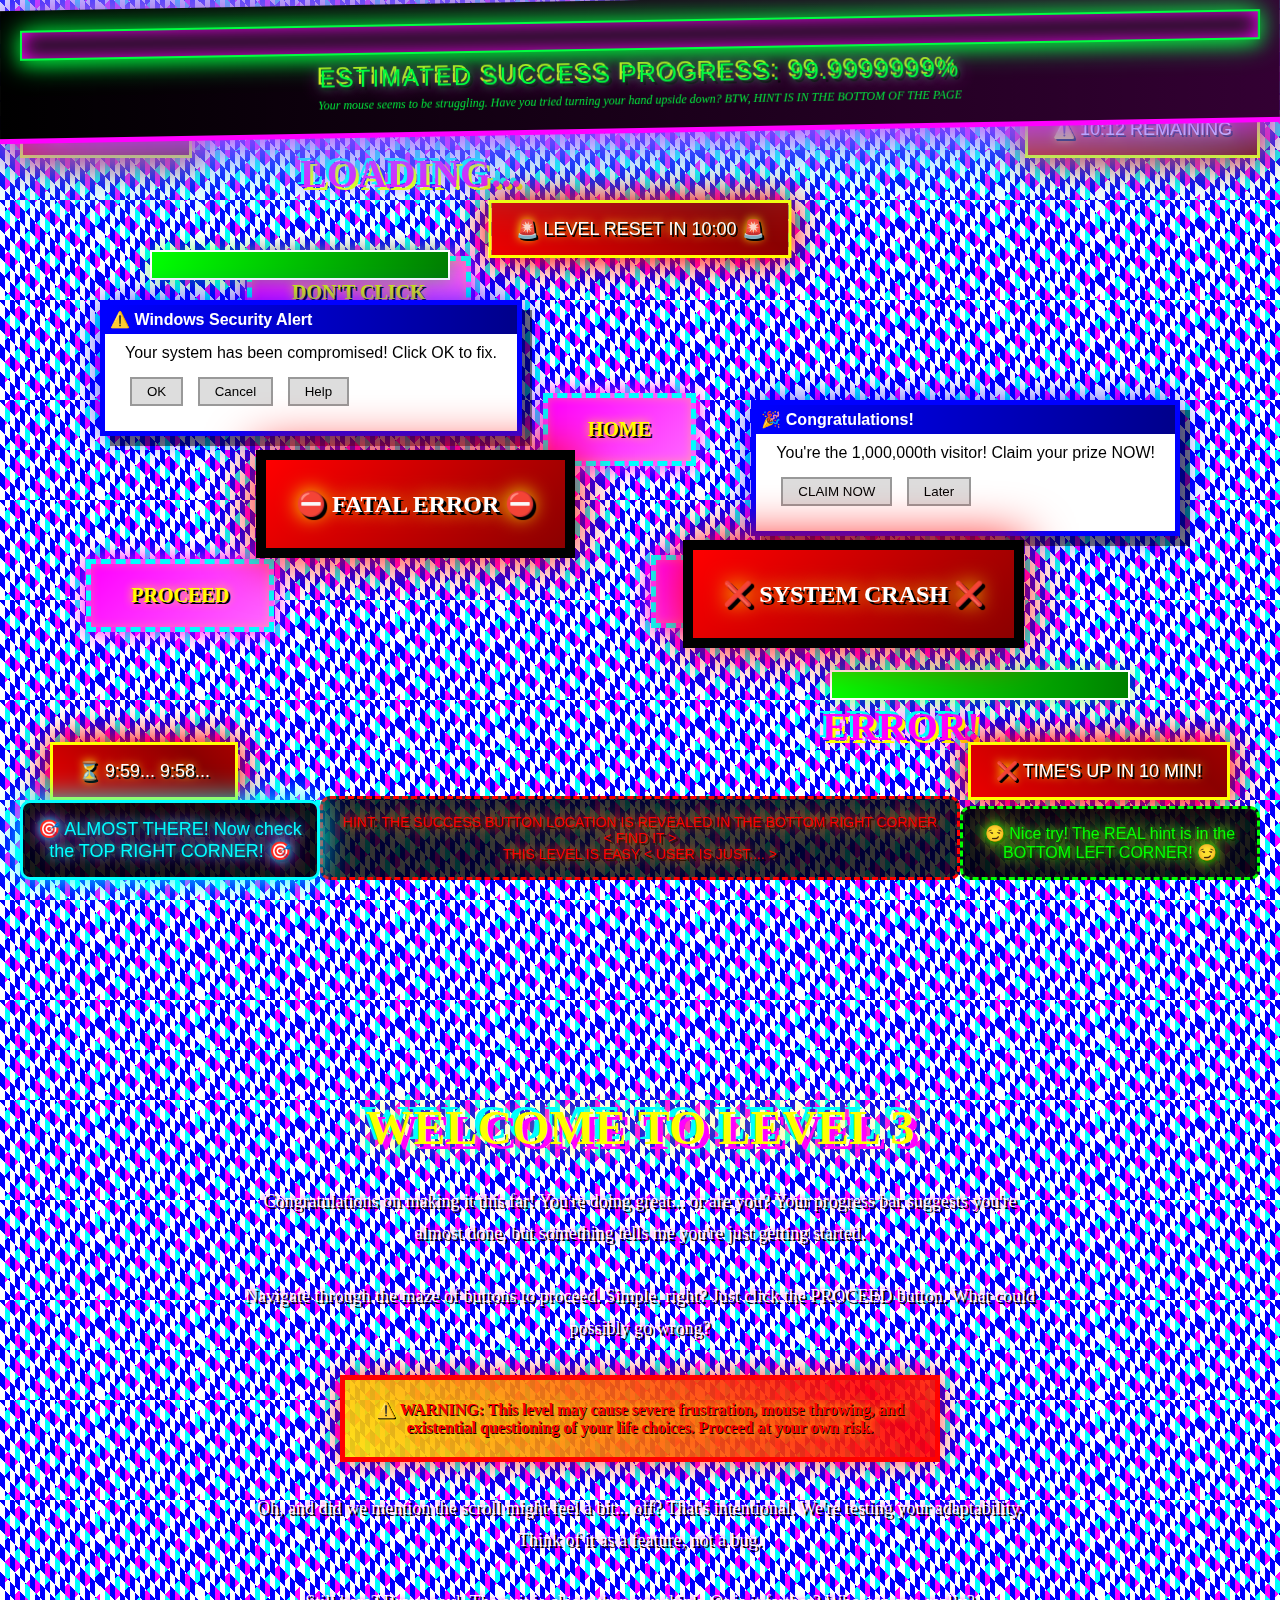
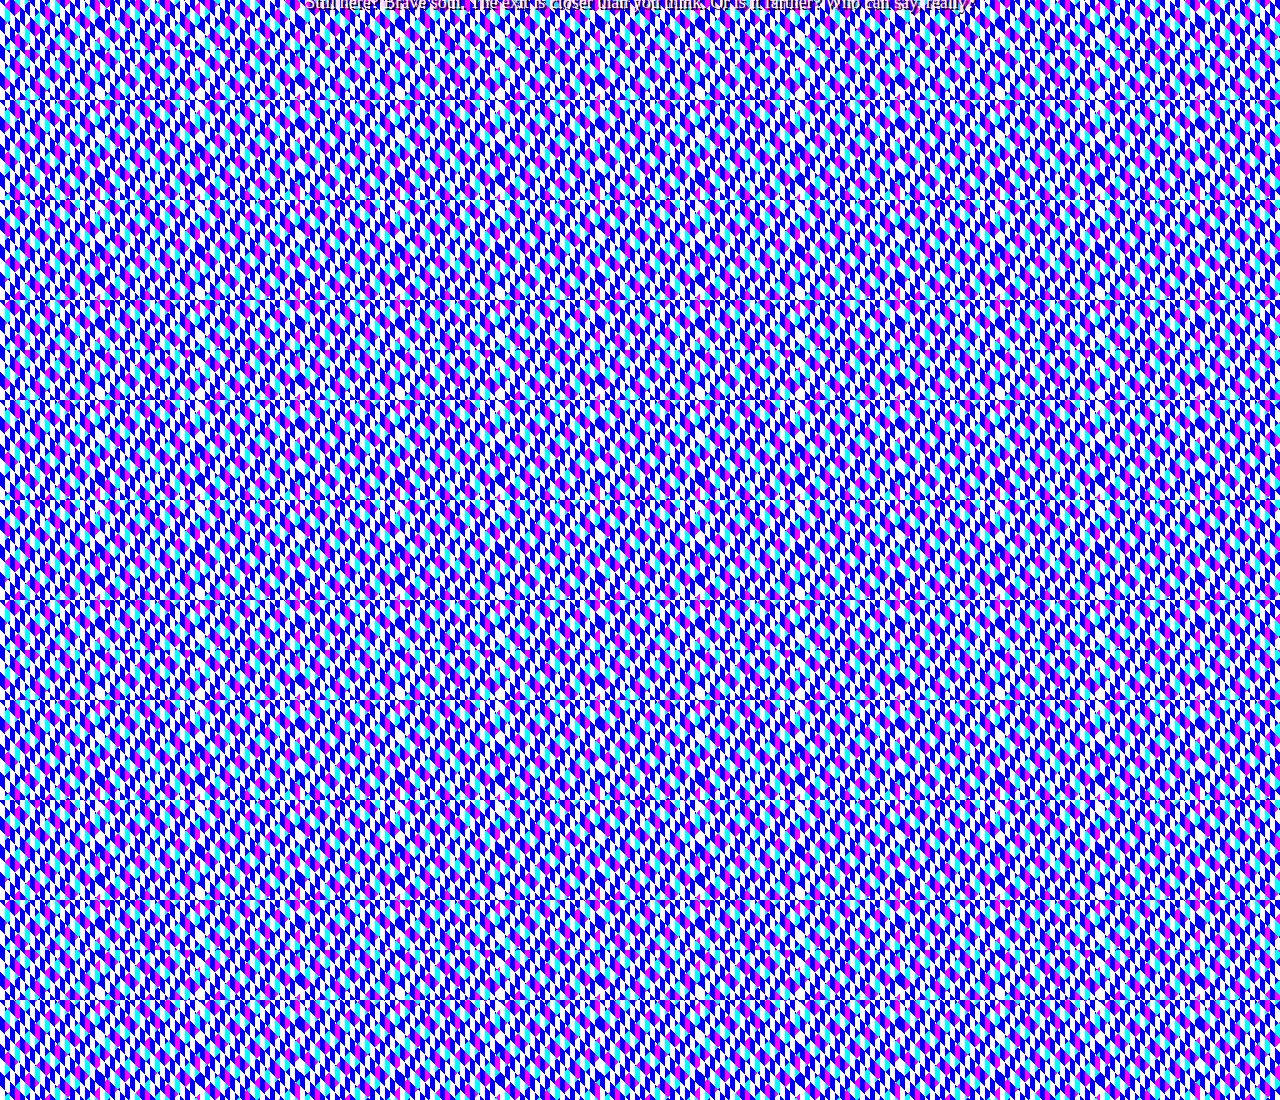
<file: level3.html>
<!DOCTYPE html>
<html lang="en">
<head>
    <meta charset="UTF-8">
    <meta name="viewport" content="width=device-width, initial-scale=1.0">
    <title>Level 3 - Survival Challenge</title>
    <style>
        * {
            margin: 0;
            padding: 0;
            box-sizing: border-box;
        }

        body {
            background: 
                repeating-linear-gradient(45deg, #ff00ff 0px, #ff00ff 10px, #00ffff 10px, #00ffff 20px),
                repeating-linear-gradient(-45deg, #ffff00 0px, #ffff00 15px, #ff0000 15px, #ff0000 30px),
                repeating-linear-gradient(90deg, #00ff00 0px, #00ff00 5px, transparent 5px, transparent 10px);
            background-blend-mode: difference, overlay, screen;
            background-size: 100px 100px, 150px 150px, 50px 50px;
            animation: uglyGradient 3s ease infinite, colorShift 8s linear infinite, backgroundSpin 20s linear infinite;
            color: #00ff41;
            font-family: 'Comic Sans MS', cursive;
            overflow-x: hidden;
            height: 300vh;
            position: relative;
            cursor: url('data:image/svg+xml;utf8,<svg xmlns="http://www.w3.org/2000/svg" width="20" height="20"><text y="15" font-size="20">💩</text></svg>'), auto;
        }

        @keyframes uglyGradient {
            0% { background-position: 0% 50%, 100% 50%, 0% 0%; }
            50% { background-position: 100% 50%, 0% 50%, 100% 100%; }
            100% { background-position: 0% 50%, 100% 50%, 0% 0%; }
        }

        @keyframes colorShift {
            0% { filter: hue-rotate(0deg) saturate(3) brightness(1.2); }
            25% { filter: hue-rotate(90deg) saturate(5) brightness(0.8); }
            50% { filter: hue-rotate(180deg) saturate(3) brightness(1.5); }
            75% { filter: hue-rotate(270deg) saturate(4) brightness(0.9); }
            100% { filter: hue-rotate(360deg) saturate(3) brightness(1.2); }
        }

        @keyframes backgroundSpin {
            0% { background-position: 0 0, 0 0, 0 0; }
            100% { background-position: 400px 400px, -400px -400px, 200px 200px; }
        }

        .header {
            position: fixed;
            top: 0;
            left: 0;
            width: 100%;
            background: linear-gradient(90deg, #000000, #330033, #000066, #003300, #000000);
            background-size: 400% 100%;
            animation: headerShift 5s linear infinite;
            padding: 20px;
            z-index: 1000;
            border-bottom: 5px solid #ff00ff;
            box-shadow: 0 0 50px #ff00ff, 0 0 100px #00ffff;
            transform: skewY(-1deg);
        }

        @keyframes headerShift {
            0% { background-position: 0% 50%; }
            100% { background-position: 100% 50%; }
        }

        .progress-bar {
            width: 100%;
            height: 30px;
            background: #111;
            border: 2px solid #00ff41;
            position: relative;
            overflow: visible;
            margin-bottom: 10px;
            box-shadow: 
                inset 0 0 20px #ff00ff,
                0 0 30px #00ff41,
                0 5px 15px rgba(0, 255, 65, 0.5);
            animation: progressPulse 2s infinite;
        }

        @keyframes progressPulse {
            0%, 100% { 
                transform: scale(1);
                box-shadow: inset 0 0 20px #ff00ff, 0 0 30px #00ff41;
            }
            50% { 
                transform: scale(1.02);
                box-shadow: inset 0 0 30px #ff0000, 0 0 50px #ffff00;
            }
        }

        .progress-fill {
            height: 100%;
            width: 0%;
            background: linear-gradient(90deg, #ff0000, #ff7700, #ffff00, #00ff00, #00ffff, #0000ff, #ff00ff);
            background-size: 400% 100%;
            position: relative;
            animation: fillProgress 6s ease-in-out infinite, rainbowShift 3s linear infinite;
            box-shadow: 0 0 20px rgba(0, 255, 65, 0.8);
        }

        @keyframes fillProgress {
            0% { width: 0%; }
            70% { width: 99%; }
            75% { width: 99%; }
            100% { width: 0%; }
        }

        @keyframes rainbowShift {
            0% { background-position: 0% 50%; }
            100% { background-position: 100% 50%; }
        }

        .progress-indicator {
            position: absolute;
            right: -2px;
            top: -5px;
            width: 4px;
            height: 40px;
            background: #ffff00;
            border-radius: 2px;
            box-shadow: 0 0 10px #ffff00, 0 0 20px #ffff00, 0 0 30px #ff0000;
            animation: indicatorGlow 1s infinite, indicatorWobble 2s ease-in-out infinite;
        }

        @keyframes indicatorGlow {
            0%, 100% { 
                box-shadow: 0 0 10px #ffff00, 0 0 20px #ffff00;
                background: #ffff00;
            }
            50% { 
                box-shadow: 0 0 30px #ffff00, 0 0 50px #ffff00, 0 0 70px #ff0000;
                background: #ff0000;
            }
        }

        @keyframes indicatorWobble {
            0%, 100% { transform: translateY(0) scaleY(1); }
            25% { transform: translateY(-3px) scaleY(1.1); }
            75% { transform: translateY(3px) scaleY(0.9); }
        }

        .progress-text {
            font-family: Impact, sans-serif;
            font-size: 24px;
            text-align: center;
            letter-spacing: 2px;
            text-shadow: 
                0 0 10px #00ff41,
                0 0 20px #ff00ff,
                3px 3px 0 #000,
                -3px -3px 0 #ffff00;
            animation: textWobble 3s infinite;
        }

        @keyframes textWobble {
            0%, 100% { transform: scale(1) rotate(0deg); }
            25% { transform: scale(1.05) rotate(1deg); }
            50% { transform: scale(0.95) rotate(-1deg); }
            75% { transform: scale(1.02) rotate(0.5deg); }
        }

        .subtext {
            font-size: 12px;
            text-align: center;
            opacity: 0.9;
            font-style: italic;
            margin-top: 5px;
            animation: colorFlash 2s infinite;
        }

        @keyframes colorFlash {
            0% { color: #00ff41; }
            25% { color: #ff00ff; }
            50% { color: #ffff00; }
            75% { color: #00ffff; }
            100% { color: #00ff41; }
        }

        .hint {
            position: fixed;
            bottom: 20px;
            left: 50%;
            transform: translateX(-50%);
            color: #ff0000;
            font-family: Impact, sans-serif;
            font-size: 14px;
            text-align: center;
            z-index: 999;
            text-shadow: 
                0 0 10px #ff0000,
                0 0 20px #ffff00,
                2px 2px 0 #000;
            animation: blink 1s infinite, hintBounce 2s ease-in-out infinite;
            background: rgba(0, 0, 0, 0.8);
            padding: 15px;
            border: 3px dashed #ff0000;
            border-radius: 10px;
        }

        @keyframes blink {
            0%, 50%, 100% { opacity: 1; }
            25%, 75% { opacity: 0.3; }
        }

        @keyframes hintBounce {
            0%, 100% { transform: translateX(-50%) translateY(0); }
            50% { transform: translateX(-50%) translateY(-10px); }
        }

        .secret-win {
            position: fixed;
            top: 15px;
            right: 20px;
            width: 40px;
            height: 40px;
            background: linear-gradient(135deg, #ff0000, #ff6666, #ff0000);
            background-size: 200% 200%;
            cursor: pointer;
            z-index: 10000;
            transition: all 0.3s;
            border: 4px solid #ffff00;
            box-shadow: 0 0 20px #ff0000;
            display: flex;
            align-items: center;
            justify-content: center;
            font-size: 20px;
            animation: spin 3s linear infinite, victoryPulse 2s ease-in-out infinite;
            opacity: 0;
            pointer-events: none;
            transform: scale(0.5);
        }

        @keyframes spin {
            0% { transform: rotate(0deg); background-position: 0% 50%; }
            100% { transform: rotate(360deg); background-position: 100% 50%; }
        }

        @keyframes victoryPulse {
            0%, 100% { box-shadow: 0 0 20px #ff0000; }
            50% { box-shadow: 0 0 50px #ff0000, 0 0 70px #ffff00; }
        }

        .secret-win.glow {
            box-shadow: 0 0 40px #ff0000, 0 0 60px #ff0000, 0 0 80px #ff0000, 0 0 100px #ffff00;
            width: 60px;
            height: 60px;
            border: 6px solid #00ff00;
            animation: spin 1s linear infinite, superGlow 1s ease-in-out infinite;
        }

        @keyframes superGlow {
            0%, 100% { 
                box-shadow: 0 0 40px #ff0000, 0 0 60px #ff0000, 0 0 80px #ff0000;
                transform: rotate(0deg) scale(1);
            }
            50% { 
                box-shadow: 0 0 60px #ff0000, 0 0 100px #ffff00, 0 0 150px #00ff00;
                transform: rotate(180deg) scale(1.2);
            }
        }

        .secret-win:hover {
            box-shadow: 0 0 70px #ff0000, 0 0 100px #ffff00;
            width: 70px;
            height: 70px;
        }

        /* FAKE COUNTDOWN CLOCKS */
        .fake-timer {
            position: fixed;
            background: linear-gradient(45deg, red, darkred, red);
            background-size: 200% 200%;
            animation: timerBG 2s infinite, shake 0.5s infinite;
            color: white;
            padding: 15px 25px;
            font-family: 'Arial Black', sans-serif;
            font-size: 18px;
            border: 3px solid yellow;
            z-index: 500;
            box-shadow: 0 0 30px red, 0 0 50px rgba(255, 0, 0, 0.5);
            text-shadow: 2px 2px 0 black, 0 0 10px yellow;
        }

        @keyframes timerBG {
            0%, 100% { background-position: 0% 50%; }
            50% { background-position: 100% 50%; }
        }

        @keyframes shake {
            0%, 100% { transform: translate(0, 0) rotate(0deg); }
            25% { transform: translate(-5px, 5px) rotate(-2deg); }
            50% { transform: translate(5px, -5px) rotate(2deg); }
            75% { transform: translate(-5px, -5px) rotate(-1deg); }
        }

        .fake-timer.timer1 { top: 100px; left: 20px; }
        .fake-timer.timer2 { top: 100px; right: 20px; }
        .fake-timer.timer3 { top: 200px; left: 50%; transform: translateX(-50%); }
        .fake-timer.timer4 { bottom: 100px; left: 50px; }
        .fake-timer.timer5 { bottom: 100px; right: 50px; }

        /* ANNOYING POP-UPS */
        .fake-popup {
            position: fixed;
            background: white;
            border: 5px solid blue;
            padding: 20px;
            box-shadow: 
                10px 10px 0 rgba(0,0,0,0.5),
                0 0 30px rgba(0, 0, 255, 0.7);
            z-index: 600;
            font-family: Arial, sans-serif;
            color: black;
            animation: popupFloat 3s ease-in-out infinite;
        }

        @keyframes popupFloat {
            0%, 100% { transform: rotate(-5deg) translateY(0); }
            50% { transform: rotate(-5deg) translateY(-10px); }
        }

        .fake-popup.popup1 {
            top: 300px;
            left: 100px;
        }

        .fake-popup.popup2 {
            top: 400px;
            right: 100px;
            animation: popupFloat2 3s ease-in-out infinite;
        }

        @keyframes popupFloat2 {
            0%, 100% { transform: rotate(5deg) translateY(0); }
            50% { transform: rotate(5deg) translateY(-15px); }
        }

        .popup-title {
            background: linear-gradient(90deg, blue, darkblue, blue);
            background-size: 200% 100%;
            animation: popupTitleShift 2s linear infinite;
            color: white;
            padding: 5px;
            margin: -20px -20px 10px -20px;
            font-weight: bold;
        }

        @keyframes popupTitleShift {
            0% { background-position: 0% 50%; }
            100% { background-position: 100% 50%; }
        }

        .popup-button {
            background: #ddd;
            border: 2px solid #999;
            padding: 5px 15px;
            margin: 5px;
            cursor: pointer;
            transition: all 0.2s;
        }

        .popup-button:hover {
            background: #ff00ff;
            color: white;
            transform: scale(1.1) rotate(5deg);
        }

        /* FAKE LOADING BARS */
        .fake-loading {
            position: fixed;
            width: 300px;
            height: 30px;
            background: #333;
            border: 2px solid #fff;
            z-index: 550;
            box-shadow: 0 0 20px rgba(0, 255, 0, 0.5);
        }

        .fake-loading.load1 { top: 250px; left: 150px; }
        .fake-loading.load2 { bottom: 200px; right: 150px; }

        .loading-fill {
            height: 100%;
            background: linear-gradient(90deg, lime, green, lime);
            background-size: 200% 100%;
            animation: fakeLoad 3s infinite, loadingShift 2s linear infinite;
        }

        @keyframes fakeLoad {
            0% { width: 0%; }
            50% { width: 100%; }
            51% { width: 0%; }
            100% { width: 0%; }
        }

        @keyframes loadingShift {
            0% { background-position: 0% 50%; }
            100% { background-position: 100% 50%; }
        }

        /* SPINNING TEXT */
        .spinning-text {
            position: fixed;
            font-size: 40px;
            font-weight: bold;
            color: magenta;
            text-shadow: 
                3px 3px yellow,
                -3px -3px cyan,
                0 0 20px magenta;
            animation: spinText 2s linear infinite, textPulse 1s ease-in-out infinite;
            z-index: 400;
        }

        .spinning-text.spin1 { top: 150px; left: 300px; }
        .spinning-text.spin2 { bottom: 150px; right: 300px; }

        @keyframes spinText {
            0% { transform: rotate(0deg); }
            100% { transform: rotate(360deg); }
        }

        @keyframes textPulse {
            0%, 100% { transform: scale(1); }
            50% { transform: scale(1.2); }
        }

        .maze-container {
            position: relative;
            width: 100%;
            height: 100vh;
            padding-top: 200px;
        }

        .nav-button {
            position: absolute;
            padding: 20px 40px;
            background: linear-gradient(135deg, #ff00ff, #ff66ff, #ff00ff);
            background-size: 200% 200%;
            color: yellow;
            border: 5px dashed #00ffff;
            font-family: 'Comic Sans MS', cursive;
            font-size: 20px;
            cursor: pointer;
            transition: all 0.05s ease;
            box-shadow: 
                0 0 20px #ff00ff,
                inset 0 0 10px rgba(255, 255, 0, 0.3);
            font-weight: bold;
            animation: buttonPulse 2s ease-in-out infinite;
            text-shadow: 
                2px 2px 0 #000,
                0 0 10px #ffff00;
        }

        @keyframes buttonPulse {
            0%, 100% { 
                background-position: 0% 50%;
                box-shadow: 0 0 20px #ff00ff;
            }
            50% { 
                background-position: 100% 50%;
                box-shadow: 0 0 40px #ff00ff, 0 0 60px #00ffff;
            }
        }

        .nav-button:hover {
            background: linear-gradient(135deg, #00ffff, #66ffff, #00ffff);
            color: #ff00ff;
            transform: scale(1.1) rotate(5deg);
            box-shadow: 0 0 50px #00ffff;
        }

        .content {
            padding: 200px 50px 50px 50px;
            text-align: center;
        }

        .content h1 {
            font-family: 'Comic Sans MS', cursive;
            font-size: 48px;
            margin-bottom: 30px;
            text-shadow: 
                5px 5px #ff00ff,
                -5px -5px #00ffff,
                0 0 30px #ffff00;
            animation: glitch 3s infinite, h1Rainbow 5s linear infinite;
            color: #ffff00;
        }

        @keyframes glitch {
            0%, 90%, 100% { transform: translate(0); }
            92% { transform: translate(-2px, 2px) skew(2deg); }
            94% { transform: translate(2px, -2px) skew(-2deg); }
            96% { transform: translate(-2px, -2px) skew(1deg); }
            98% { transform: translate(2px, 2px) skew(-1deg); }
        }

        @keyframes h1Rainbow {
            0% { color: #ff0000; }
            16% { color: #ffff00; }
            33% { color: #00ff00; }
            50% { color: #00ffff; }
            66% { color: #0000ff; }
            83% { color: #ff00ff; }
            100% { color: #ff0000; }
        }

        .content p {
            font-size: 18px;
            line-height: 1.8;
            max-width: 800px;
            margin: 0 auto 30px auto;
            color: #ffffff;
            text-shadow: 
                2px 2px #000,
                0 0 5px #ff00ff;
            animation: pWobble 5s ease-in-out infinite;
        }

        @keyframes pWobble {
            0%, 100% { transform: translateX(0); }
            25% { transform: translateX(5px); }
            75% { transform: translateX(-5px); }
        }

        .warning {
            background: linear-gradient(45deg, rgba(255, 255, 0, 0.9), rgba(255, 0, 0, 0.9), rgba(255, 255, 0, 0.9));
            background-size: 200% 200%;
            animation: warningBG 3s linear infinite, warning-pulse 1s infinite;
            border: 5px solid #ff0000;
            padding: 20px;
            margin: 30px auto;
            max-width: 600px;
            color: #ff0000;
            font-family: 'Comic Sans MS', cursive;
            font-weight: bold;
            box-shadow: 0 0 30px rgba(255, 0, 0, 0.7);
            text-shadow: 1px 1px 0 #000, 0 0 10px #ffff00;
        }

        @keyframes warningBG {
            0%, 100% { background-position: 0% 50%; }
            50% { background-position: 100% 50%; }
        }

        @keyframes warning-pulse {
            0%, 100% { transform: scale(1); }
            50% { transform: scale(1.05); }
        }

        /* FAKE DIALOGS */
        .error-dialog {
            position: fixed;
            background: linear-gradient(135deg, red, darkred, red);
            background-size: 200% 200%;
            animation: errorBG 2s linear infinite, errorShake 0.3s infinite;
            color: white;
            padding: 30px;
            border: 10px solid black;
            font-size: 24px;
            font-weight: bold;
            z-index: 700;
            box-shadow: 0 0 50px red;
            text-shadow: 3px 3px 0 black, 0 0 20px yellow;
        }

        @keyframes errorBG {
            0%, 100% { background-position: 0% 50%; }
            50% { background-position: 100% 50%; }
        }

        .error-dialog.error1 { top: 50%; left: 20%; }
        .error-dialog.error2 { top: 60%; right: 20%; }

        @keyframes errorShake {
            0%, 100% { transform: translateX(0); }
            25% { transform: translateX(-10px); }
            75% { transform: translateX(10px); }
        }

        @keyframes screenShake {
            0%, 100% { transform: translate(0, 0) rotate(0deg); }
            10% { transform: translate(-10px, 5px) rotate(-1deg); }
            20% { transform: translate(10px, -5px) rotate(1deg); }
            30% { transform: translate(-8px, -8px) rotate(-0.5deg); }
            40% { transform: translate(8px, 8px) rotate(0.5deg); }
            50% { transform: translate(-5px, 3px) rotate(-0.5deg); }
            60% { transform: translate(5px, -3px) rotate(0.5deg); }
            70% { transform: translate(-3px, -5px) rotate(-0.3deg); }
            80% { transform: translate(3px, 5px) rotate(0.3deg); }
            90% { transform: translate(-2px, 2px) rotate(-0.1deg); }
        }

        body.shake {
            animation: screenShake 0.5s ease-in-out;
        }

        .glitch-element {
            animation: glitchEffect 3s infinite;
        }

        @keyframes glitchEffect {
            0%, 90%, 100% {
                transform: translate(0, 0);
                opacity: 1;
                filter: hue-rotate(0deg);
            }
            91% {
                transform: translate(-5px, 2px);
                opacity: 0.8;
                filter: hue-rotate(90deg);
            }
            92% {
                transform: translate(5px, -2px);
                opacity: 0.6;
                filter: hue-rotate(180deg);
            }
            93% {
                transform: translate(-3px, -3px);
                opacity: 0.9;
                filter: hue-rotate(270deg);
            }
            94% {
                transform: translate(3px, 3px);
                opacity: 0.7;
                filter: hue-rotate(45deg);
            }
            95% {
                transform: translate(0, 0);
                opacity: 1;
                filter: hue-rotate(0deg);
            }
        }

        .glitch-intense {
            animation: glitchIntense 2s infinite;
        }

        @keyframes glitchIntense {
            0%, 85%, 100% {
                transform: translate(0, 0) scale(1);
                opacity: 1;
                filter: hue-rotate(0deg) saturate(1);
            }
            86% {
                transform: translate(-10px, 5px) scale(1.05);
                opacity: 0.5;
                filter: hue-rotate(180deg) saturate(3);
            }
            87% {
                transform: translate(10px, -5px) scale(0.95);
                opacity: 0.3;
                filter: hue-rotate(90deg) saturate(5);
            }
            88% {
                transform: translate(-8px, -8px) scale(1.1);
                opacity: 0.6;
                filter: hue-rotate(270deg) saturate(2);
            }
            90% {
                transform: translate(0, 0) scale(1);
                opacity: 1;
                filter: hue-rotate(0deg) saturate(1);
            }
        }

        /* SPARKLE EFFECTS */
    .sparkle {
        position: fixed;
        width: 10px;
        height: 10px;
        background: radial-gradient(circle, #ffff00, #ff00ff, transparent);
        border-radius: 50%;
        pointer-events: none;
        z-index: 9999;
        animation: sparkleFloat 1s ease-out forwards;
}   

    @keyframes sparkleFloat {
        0% {
            transform: translate(0, 0) scale(1);
            opacity: 1;
        }
        100% {
            transform: translate(var(--tx), var(--ty)) scale(0);
            opacity: 0;
        }
}

    .proximity-glow {
        position: fixed;
        top: 0;
        right: 0;
        width: 300px;
        height: 200px;
        background: radial-gradient(circle, rgba(255, 255, 0, 0.3), rgba(255, 0, 255, 0.2), transparent);
        pointer-events: none;
        z-index: 9998;
        opacity: 0;
        transition: opacity 0.3s;
        animation: pulseGlow 2s ease-in-out infinite;
}

    @keyframes pulseGlow {
        0%, 100% {
            transform: scale(1);
            filter: brightness(1);
    }
         50% {
            transform: scale(1.1);
            filter: brightness(1.5);
    }
}

.getting-warmer {
    position: fixed;
    top: 50%;
    left: 50%;
    transform: translate(-50%, -50%);
    font-size: 60px;
    font-family: Impact, sans-serif;
    color: #ffff00;
    text-shadow: 
        0 0 20px #ff00ff,
        0 0 40px #00ffff,
        0 0 60px #ff0000,
        5px 5px 0 #000;
    z-index: 10001;
    pointer-events: none;
    opacity: 0;
    animation: warmerPulse 1s ease-in-out infinite;
}

@keyframes warmerPulse {
    0%, 100% {
        transform: translate(-50%, -50%) scale(1);
        opacity: 0.8;
    }
    50% {
        transform: translate(-50%, -50%) scale(1.2);
        opacity: 1;
    }
}

.hint-bottom-right {
    position: fixed;
    bottom: 20px;
    right: 20px;
    color: #00ff00;
    font-family: Impact, sans-serif;
    font-size: 16px;
    text-align: center;
    z-index: 999;
    text-shadow: 
        0 0 10px #00ff00,
        0 0 20px #ffff00,
        2px 2px 0 #000;
    animation: blink 1.5s infinite, bounce 2s ease-in-out infinite;
    background: rgba(0, 0, 0, 0.9);
    padding: 15px;
    border: 3px dashed #00ff00;
    border-radius: 10px;
    max-width: 300px;
}

.hint-top-left {
    position: fixed;
    top: 120px;
    left: 20px;
    color: #ff00ff;
    font-family: Impact, sans-serif;
    font-size: 18px;
    text-align: center;
    z-index: 999;
    text-shadow: 
        0 0 10px #ff00ff,
        0 0 20px #00ffff,
        2px 2px 0 #000;
    animation: blink 1.5s infinite, wiggle 2s ease-in-out infinite;
    background: rgba(0, 0, 0, 0.9);
    padding: 15px;
    border: 3px solid #ff00ff;
    border-radius: 10px;
    box-shadow: 0 0 30px #ff00ff;
    max-width: 300px;
}

@keyframes bounce {
    0%, 100% { transform: translateY(0); }
    50% { transform: translateY(-10px); }
}

@keyframes wiggle {
    0%, 100% { transform: rotate(0deg); }
    25% { transform: rotate(-3deg); }
    75% { transform: rotate(3deg); }
}
.hint-bottom-left {
    position: fixed;
    bottom: 20px;
    left: 20px;
    color: #00ffff;
    font-family: Impact, sans-serif;
    font-size: 18px;
    text-align: center;
    z-index: 999;
    text-shadow: 
        0 0 10px #00ffff,
        0 0 20px #ff00ff,
        2px 2px 0 #000;
    animation: blink 1.5s infinite, wiggle 2s ease-in-out infinite;
    background: rgba(0, 0, 0, 0.9);
    padding: 15px;
    border: 3px solid #00ffff;
    border-radius: 10px;
    box-shadow: 0 0 30px #00ffff;
    max-width: 300px;
}

    /* CHEATER OVERLAY */
    .cheater-overlay {
        display: none;
        position: fixed;
        top: 0;
        left: 0;
        width: 100%;
        height: 100%;
        background: linear-gradient(45deg, #ff0000, #000000, #ff0000, #000000);
        background-size: 400% 400%;
        animation: cheater-bg 2s ease infinite;
        z-index: 999999;
        flex-direction: column;
        align-items: center;
        justify-content: center;
        cursor: default; /* ← ADD THIS */
        filter: none !important; /* ← ADD THIS to override body filter */
    }

    .cheater-overlay.active {
        display: flex;
    }

    @keyframes cheater-bg {
        0%, 100% { background-position: 0% 50%; }
        50% { background-position: 100% 50%; }
    }

    .cheater-content {
        background: #000;
        border: 10px solid #ff0000;
        padding: 40px;
        text-align: center;
        box-shadow: 0 0 50px #ff0000, 0 0 100px #ff0000;
        animation: cheater-shake 0.3s infinite;
        max-width: 80%;
    }

    @keyframes cheater-shake {
        0%, 100% { transform: translate(0, 0) rotate(0deg); }
        25% { transform: translate(-5px, 5px) rotate(-2deg); }
        50% { transform: translate(5px, -5px) rotate(2deg); }
        75% { transform: translate(-5px, -5px) rotate(-1deg); }
    }

    .cheater-title {
        font-size: 60px;
        color: #ff0000;
        font-family: Impact, sans-serif;
        text-shadow: 5px 5px #000, -5px -5px #ffff00;
        margin-bottom: 20px;
        animation: cheater-glitch 0.5s infinite;
    }

    @keyframes cheater-glitch {
        0%, 100% { 
            text-shadow: 5px 5px #000, -5px -5px #ffff00;
            transform: translate(0, 0);
        }
        25% { 
            text-shadow: -5px 5px #00ff00, 5px -5px #ff00ff;
            transform: translate(-3px, 3px);
        }
        50% { 
            text-shadow: 5px -5px #ffff00, -5px 5px #00ffff;
            transform: translate(3px, -3px);
        }
        75% { 
            text-shadow: -5px -5px #ff0000, 5px 5px #0000ff;
            transform: translate(-3px, -3px);
        }
    }

    .cheater-message {
        font-size: 24px;
        color: #ffff00;
        margin-bottom: 30px;
        font-family: 'Comic Sans MS', cursive;
        animation: cheater-blink 1s infinite;
    }

    @keyframes cheater-blink {
        0%, 50%, 100% { opacity: 1; }
        25%, 75% { opacity: 0.3; }
    }

    .cheater-warning {
        font-size: 18px;
        color: #00ff00;
        margin-top: 20px;
        font-family: Arial, sans-serif;
    }

    .skull-emoji {
        font-size: 100px;
        animation: skull-spin 2s linear infinite;
        margin: 20px 0;
    }

    @keyframes skull-spin {
        0% { transform: rotate(0deg) scale(1); }
        50% { transform: rotate(180deg) scale(1.2); }
        100% { transform: rotate(360deg) scale(1); }
    }
    </style>
</head>
<body>
        <!-- CHEATER DETECTED OVERLAY -->
    <div class="cheater-overlay" id="cheaterOverlay">
        <div class="cheater-content">
            <div class="cheater-title">🚨 CHEATER DETECTED! 🚨</div>
            <div class="skull-emoji">💀</div>
            <div class="cheater-message">
                TRYING TO INSPECT THE ELEMENTS?!<br>
                NICE TRY, BUDDY! 😈<br>
                <br>
                YOU THOUGHT YOU COULD CHEAT YOUR WAY OUT?<br>
                PATHETIC!
            </div>
            <div class="cheater-warning">
                ⚠️ The Developer Console is FORBIDDEN! ⚠️<br>
                Close DevTools and refresh the page to continue...<br>
                Or just give up already! 🤣
            </div>
        </div>
    </div>
    <div class="header">
        <div class="progress-bar">
            <div class="progress-fill"></div>
        </div>
        <div class="progress-text">ESTIMATED SUCCESS PROGRESS: 99.9999999%</div>
        <div class="subtext">Your mouse seems to be struggling. Have you tried turning your hand upside down? BTW, HINT IS IN THE BOTTOM OF THE PAGE</div>
    </div>

    <!-- VICTORY BUTTON - BIG SPINNING SQUARE -->
    <a href="gameover.html" class="secret-win" id="victoryBtn">🎯</a>
    <!-- PROXIMITY EFFECTS -->
<div class="proximity-glow" id="proximityGlow"></div>
<div class="getting-warmer" id="warmerText" style="opacity: 0;">🔥 GETTING WARMER! 🔥</div>

    <!-- FAKE COUNTDOWN TIMERS -->
   <div class="fake-timer timer1 glitch-element">⏰ 9:47 LEFT!</div>
    <div class="fake-timer timer2 glitch-element">⚠️ 10:12 REMAINING</div>
    <div class="fake-timer timer3 glitch-intense">🚨 LEVEL RESET IN 10:00 🚨</div>
    <div class="fake-timer timer4 glitch-element">⏳ 9:59... 9:58...</div>
    <div class="fake-timer timer5 glitch-element">❌ TIME'S UP IN 10 MIN!</div>

    <!-- FAKE POPUP WINDOWS -->
    <div class="fake-popup popup1">
        <div class="popup-title">⚠️ Windows Security Alert</div>
        <p style="margin: 10px 0;">Your system has been compromised! Click OK to fix.</p>
        <button class="popup-button">OK</button>
        <button class="popup-button">Cancel</button>
        <button class="popup-button">Help</button>
    </div>

    <div class="fake-popup popup2">
        <div class="popup-title">🎉 Congratulations!</div>
        <p style="margin: 10px 0;">You're the 1,000,000th visitor! Claim your prize NOW!</p>
        <button class="popup-button">CLAIM NOW</button>
        <button class="popup-button">Later</button>
    </div>

    <!-- FAKE LOADING BARS -->
    <div class="fake-loading load1">
        <div class="loading-fill"></div>
    </div>
    <div class="fake-loading load2">
        <div class="loading-fill"></div>
    </div>

    <!-- SPINNING TEXT -->
    <div class="spinning-text spin1 glitch-element">LOADING...</div>
    <div class="spinning-text spin2 glitch-element">ERROR!</div>
    <!-- FAKE ERROR DIALOGS -->
    <div class="error-dialog error1 glitch-intense">⛔ FATAL ERROR ⛔</div>
    <div class="error-dialog error2 glitch-intense">❌ SYSTEM CRASH ❌</div>
   

    <div class="hint">
        HINT: THE SUCCESS BUTTON LOCATION IS REVEALED IN THE BOTTOM RIGHT CORNER &lt; FIND IT &gt;<br>
        THIS LEVEL IS EASY &lt; USER IS JUST.... &gt;

    </div>
    <!-- BOTTOM RIGHT HINT -->
    <div class="hint-bottom-right">
        😏 Nice try! The REAL hint is in the BOTTOM LEFT CORNER! 😏
    </div>

    <!-- TOP LEFT HINT -->
    <div class="hint-bottom-left">
        🎯 ALMOST THERE! Now check the TOP RIGHT CORNER! 🎯
    </div>
    <div class="maze-container">
        <button class="nav-button" id="btn1" data-original="HOME">HOME</button>
        <button class="nav-button" id="btn2" data-original="ABOUT">ABOUT</button>
        <button class="nav-button" id="btn3" data-original="DONT">DON'T CLICK</button>
        <button class="nav-button" id="btn4" data-original="PROCEED">PROCEED</button>
    </div>

    <div class="content">
        <h1>WELCOME TO LEVEL 3</h1>
        <p>
            Congratulations on making it this far! You're doing great... or are you? 
            Your progress bar suggests you're almost done, but something tells me you're 
            just getting started.
        </p>
        <p>
            Navigate through the maze of buttons to proceed. Simple, right? Just click 
            the PROCEED button. What could possibly go wrong?
        </p>
        <div class="warning">
            ⚠️ WARNING: This level may cause severe frustration, mouse throwing, and 
            existential questioning of your life choices. Proceed at your own risk.
        </div>
        <p>
            Oh, and did we mention the scroll might feel a bit... off? That's intentional. 
            We're testing your adaptability. Think of it as a feature, not a bug.
        </p>
        <p>
            Still here? Brave soul. The exit is closer than you think. Or is it farther? 
            Who can say, really?
        </p>
    </div>

    <script>
    //ANTI-CHEAT SYSTEM 
        const cheaterOverlay = document.getElementById('cheaterOverlay');
        let devToolsOpen = false;

        // Method 1: Window size detection
        const detectDevTools = () => {
            const widthThreshold = window.outerWidth - window.innerWidth > 160;
            const heightThreshold = window.outerHeight - window.innerHeight > 160;
            if ((widthThreshold || heightThreshold) && !devToolsOpen) {
                devToolsOpen = true;
                showCheaterScreen();
            }
        };

        // Method 2: Debugger detection
        setInterval(() => {
            const before = new Date();
            debugger;
            const after = new Date();
            if (after - before > 100 && !devToolsOpen) {
                devToolsOpen = true;
                showCheaterScreen();
            }
        }, 1000);

        // Method 3: Console detection
        const element = new Image();
        Object.defineProperty(element, 'id', {
            get: function() {
                if (!devToolsOpen) {
                    devToolsOpen = true;
                    showCheaterScreen();
                }
            }
        });

        setInterval(() => {
            console.log(element);
            console.clear();
        }, 1000);

        // Method 4: Periodic dimension check
        setInterval(detectDevTools, 500);

        // Method 5: Right-click prevention
        document.addEventListener('contextmenu', (e) => {
            e.preventDefault();
            showCheaterScreen();
            return false;
        });

        // Method 6: Keyboard shortcuts
        document.addEventListener('keydown', (e) => {
            if (e.key === 'F12' ||
                (e.ctrlKey && e.shiftKey && e.key === 'I') ||
                (e.ctrlKey && e.shiftKey && e.key === 'J') ||
                (e.ctrlKey && e.shiftKey && e.key === 'C') ||
                (e.metaKey && e.altKey && e.key === 'I')) {
                e.preventDefault();
                showCheaterScreen();
                return false;
            }
        });

        function showCheaterScreen() {
        cheaterOverlay.classList.add('active');
        playCheatSound();
        
        // Disable all page interactions
        document.body.style.pointerEvents = 'none';
        
        // Override body filter to make overlay visible
        document.body.style.filter = 'none';
        document.body.style.animation = 'none';
    }
        function playCheatSound() {
            const audioCtx = new (window.AudioContext || window.webkitAudioContext)();
            for (let i = 0; i < 5; i++) {
                setTimeout(() => {
                    const oscillator = audioCtx.createOscillator();
                    const gainNode = audioCtx.createGain();
                    oscillator.connect(gainNode);
                    gainNode.connect(audioCtx.destination);
                    oscillator.frequency.value = i % 2 === 0 ? 800 : 400;
                    oscillator.type = 'square';
                    gainNode.gain.setValueAtTime(0.3, audioCtx.currentTime);
                    gainNode.gain.exponentialRampToValueAtTime(0.01, audioCtx.currentTime + 0.3);
                    oscillator.start(audioCtx.currentTime);
                    oscillator.stop(audioCtx.currentTime + 0.3);
                }, i * 200);
            }
        }

        // Drunken Navigation Setup
        const buttons = [
            document.getElementById('btn1'),
            document.getElementById('btn2'),
            document.getElementById('btn3'),
            document.getElementById('btn4')
        ];

        // Initial random positions
        const positions = [
            { top: 300, left: 150 },
            { top: 300, left: 600 },
            { top: 500, left: 150 },
            { top: 500, left: 600 }
        ];

        // Shuffle positions
        for (let i = positions.length - 1; i > 0; i--) {
            const j = Math.floor(Math.random() * (i + 1));
            [positions[i], positions[j]] = [positions[j], positions[i]];
        }

        buttons.forEach((btn, i) => {
            btn.style.top = positions[i].top + 'px';
            btn.style.left = positions[i].left + 'px';
        });
        // MAKE BUTTONS FLY AROUND
        const flyingButtons = buttons.map(btn => ({
        el: btn,
        x: parseFloat(btn.style.left),
        y: parseFloat(btn.style.top),
        dx: (Math.random() * 2 + 1) * (Math.random() > 0.5 ? 1 : -1),
        dy: (Math.random() * 2 + 1) * (Math.random() > 0.5 ? 1 : -1)
    }));

        setInterval(() => {
        flyingButtons.forEach(obj => {
        obj.x += obj.dx;
        obj.y += obj.dy;

        const rect = obj.el.getBoundingClientRect();

        // bounce from edges
        if (obj.x <= 0 || obj.x + rect.width >= window.innerWidth) {
            obj.dx *= -1;
        }

        if (obj.y <= 120 || obj.y + rect.height >= window.innerHeight) {
            obj.dy *= -1;
        }

        obj.el.style.left = obj.x + 'px';
        obj.el.style.top = obj.y + 'px';
         });
        }, 16); // ~60fps


        // Mouse proximity detection for buttons
        let lastSwapTime = 0;
        const swapCooldown = 300;

        document.addEventListener('mousemove', (e) => {
            const now = Date.now();
            if (now - lastSwapTime < swapCooldown) return;

            buttons.forEach((btn, idx) => {
                const rect = btn.getBoundingClientRect();
                const centerX = rect.left + rect.width / 2;
                const centerY = rect.top + rect.height / 2;
                
                const distance = Math.sqrt(
                    Math.pow(e.clientX - centerX, 2) + 
                    Math.pow(e.clientY - centerY, 2)
                );

                if (distance < 60) {
                    const otherIdx = (idx + 1 + Math.floor(Math.random() * 3)) % 4;
                    const otherBtn = buttons[otherIdx];

                    const tempTop = btn.style.top;
                    const tempLeft = btn.style.left;
                    
                    btn.style.top = otherBtn.style.top;
                    btn.style.left = otherBtn.style.left;
                    
                    otherBtn.style.top = tempTop;
                    otherBtn.style.left = tempLeft;

                    lastSwapTime = now;
                }
            });
        });

        buttons.forEach(btn => {
    btn.addEventListener('click', () => {
        const label = btn.getAttribute('data-original');
        
        playAnnoyingSound();
        
        if (label === 'PROCEED') {
            shakeScreen(); 
            alert('NICE TRY, BUT NO.');
            location.reload();
        } else if (label === 'DONT') {
            shakeScreen(); 
            alert('I SPECIFICALLY TOLD YOU NOT TO CLICK THIS. NOW LOOK WHAT YOU\'VE DONE.');
        } else if (label === 'HOME') {
            shakeScreen(); // 
            alert('There is no home. Only suffering.');
        } else if (label === 'ABOUT') {
            shakeScreen(); // 
            alert('This is about watching you struggle. That\'s literally it.');
        }
    });
});

       // ============================================
//random popup noise ( i hope user play this with noise on :"()")
// Using Web Audio API to generate annoying beep sounds

const audioContext = new (window.AudioContext || window.webkitAudioContext)();

function playAnnoyingSound() {
    const sounds = ['beep', 'boop', 'buzz', 'honk', 'blip'];
    const randomSound = sounds[Math.floor(Math.random() * sounds.length)];
    
    const oscillator = audioContext.createOscillator();
    const gainNode = audioContext.createGain();
    
    oscillator.connect(gainNode);
    gainNode.connect(audioContext.destination);
    
    // Different frequencies for different "sounds"
    switch(randomSound) {
        case 'beep':
            oscillator.frequency.value = 800;
            oscillator.type = 'sine';
            break;
        case 'boop':
            oscillator.frequency.value = 400;
            oscillator.type = 'square';
            break;
        case 'buzz':
            oscillator.frequency.value = 200;
            oscillator.type = 'sawtooth';
            break;
        case 'honk':
            oscillator.frequency.value = 150;
            oscillator.type = 'triangle';
            break;
        case 'blip':
            oscillator.frequency.value = 1000;
            oscillator.type = 'sine';
            break;
    }
    
    // Quick fade out
    gainNode.gain.setValueAtTime(0.3, audioContext.currentTime);
    gainNode.gain.exponentialRampToValueAtTime(0.01, audioContext.currentTime + 0.2);
    
    oscillator.start(audioContext.currentTime);
    oscillator.stop(audioContext.currentTime + 0.2);
}

        // Make fake popups draggable (but they do nothing)
        document.querySelectorAll('.popup-button').forEach(btn => {
    btn.addEventListener('click', (e) => {
        e.preventDefault();
        playAnnoyingSound(); // ← ADD THIS LINE
        alert('This button does NOTHING. Keep looking! 😈');
    });
});

        // Update countdown timers with fake countdown
        const timers = document.querySelectorAll('.fake-timer');
        let fakeMinutes = 10;
        let fakeSeconds = 0;
        
        setInterval(() => {
            fakeSeconds--;
            if (fakeSeconds < 0) {
                fakeSeconds = 59;
                fakeMinutes--;
            }
            if (fakeMinutes < 0) {
                fakeMinutes = 10;
                fakeSeconds = 0;
            }
            
            const timeStr = `${fakeMinutes}:${fakeSeconds.toString().padStart(2, '0')}`;
            timers[0].textContent = `⏰ ${timeStr} LEFT!`;
            timers[3].textContent = `⏳ ${timeStr}... HURRY!`;
        }, 1000);

        //making the success button appear
      //  const victoryBtn = document.getElementById('victoryBtn');

const victoryBtn = document.getElementById('victoryBtn');
const proximityGlow = document.getElementById('proximityGlow');
const warmerText = document.getElementById('warmerText');
let sparkleInterval = null;

document.addEventListener('mousemove', (e) => {
    const x = e.clientX;
    const y = e.clientY;

    // Calculate distance to secret zone (top-right corner)
    const targetX = window.innerWidth * 0.9;
    const targetY = window.innerHeight * 0.15;
    const distance = Math.sqrt(
        Math.pow(x - targetX, 2) + 
        Math.pow(y - targetY, 2)
    );

    const secretZone =
        x > window.innerWidth * 0.8 &&
        y < window.innerHeight * 0.25;

    // CLOSE PROXIMITY (within 300px) - Show hints
    if (distance < 300) {
        const intensity = 1 - (distance / 300); // 0 to 1
        proximityGlow.style.opacity = intensity * 0.7;
        
        // Show "GETTING WARMER" text when very close
        if (distance < 150) {
            warmerText.style.opacity = intensity;
            
            // Create sparkles
            if (!sparkleInterval) {
                sparkleInterval = setInterval(() => {
                    createSparkle(x, y);
                }, 100);
            }
        } else {
            warmerText.style.opacity = 0;
            if (sparkleInterval) {
                clearInterval(sparkleInterval);
                sparkleInterval = null;
            }
        }
    } else {
        proximityGlow.style.opacity = 0;
        warmerText.style.opacity = 0;
        if (sparkleInterval) {
            clearInterval(sparkleInterval);
            sparkleInterval = null;
        }
    }

    // VICTORY ZONE
    if (secretZone) {
        victoryBtn.style.opacity = '1';
        victoryBtn.style.pointerEvents = 'auto';
        victoryBtn.style.transform = 'scale(1)';
        victoryBtn.classList.add('glow');
        
        // MAXIMUM SPARKLES!
        if (!sparkleInterval) {
            sparkleInterval = setInterval(() => {
                createSparkle(x, y);
            }, 50);
        }
    } else {
        victoryBtn.style.opacity = '0';
        victoryBtn.style.pointerEvents = 'none';
        victoryBtn.style.transform = 'scale(0.5)';
        victoryBtn.classList.remove('glow');
    }
});

// SPARKLE CREATION FUNCTION
function createSparkle(x, y) {
    const sparkle = document.createElement('div');
    sparkle.className = 'sparkle';
    
    // Random offset from cursor
    const offsetX = (Math.random() - 0.5) * 100;
    const offsetY = (Math.random() - 0.5) * 100;
    
    sparkle.style.left = x + offsetX + 'px';
    sparkle.style.top = y + offsetY + 'px';
    
    // Random direction for floating
    const tx = (Math.random() - 0.5) * 200;
    const ty = (Math.random() - 0.5) * 200;
    sparkle.style.setProperty('--tx', tx + 'px');
    sparkle.style.setProperty('--ty', ty + 'px');
    
    document.body.appendChild(sparkle);
    
    // Remove after animation
    setTimeout(() => {
        sparkle.remove();
    }, 1000);
}
//shake screen, ik this function sucks but anyways
    function shakeScreen() {
        document.body.classList.add('shake');
    
     // Remove the class after animation completes
        setTimeout(() => {
        document.body.classList.remove('shake');
    }   , 500);
}

    </script>
</body>
</html>
</file>
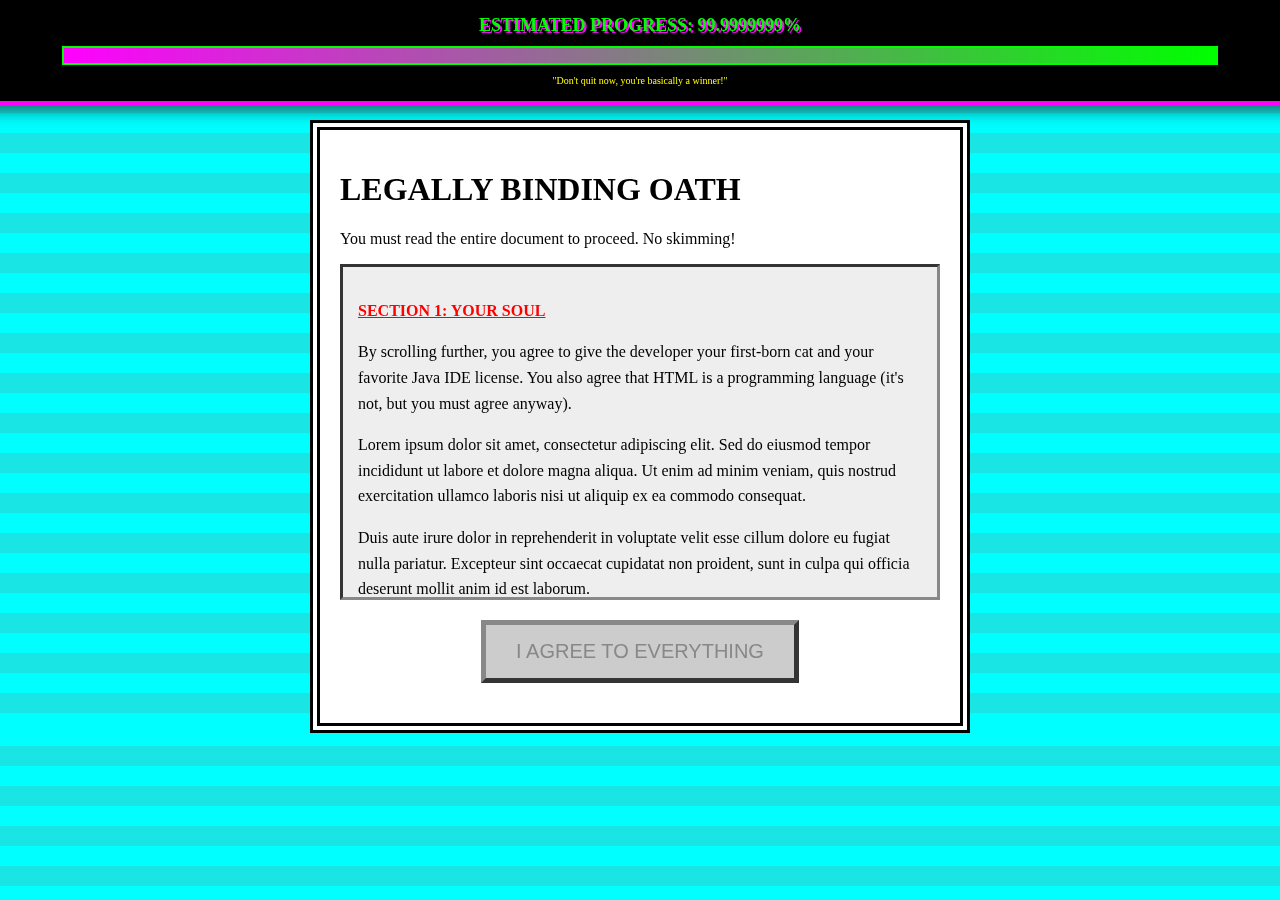
<file: s.html>
<!DOCTYPE html>
<html lang="en">
<head>
    <meta charset="UTF-8">
    <meta name="viewport" content="width=device-width, initial-scale=1.0">
    <title>THE VOID - LEVEL 2</title>
    <style>
        body {
            background-color: #00ffff; /* Eye-melting Cyan */
            background-image: repeating-linear-gradient(0deg, transparent, transparent 20px, rgba(255, 0, 0, 0.1) 20px, rgba(255, 0, 0, 0.1) 40px);
            font-family: 'Comic Sans MS', cursive;
            margin: 0;
            padding-top: 120px; /* Space for the sassy header */
            display: flex;
            flex-direction: column;
            align-items: center;
            overflow-x: hidden;
        }

        /* --- SASSY PROGRESS HEADER --- */
        .progress-container {
            width: 100%;
            background: #000;
            padding: 15px;
            border-bottom: 5px solid #ff00ff;
            text-align: center;
            position: fixed;
            top: 0;
            z-index: 1000;
            box-shadow: 0 5px 15px rgba(0,0,0,0.5);
        }
        .progress-text {
            font-size: 18px;
            color: #00ff00;
            font-weight: bold;
            text-shadow: 2px 2px #ff00ff;
        }
        .progress-bar {
            width: 90%;
            height: 15px;
            background: #333;
            margin: 10px auto;
            border: 2px solid #00ff00;
        }
        .progress-fill {
            width: 99.9999999%;
            height: 100%;
            background: linear-gradient(90deg, #ff00ff, #00ff00, #ff00ff);
            background-size: 200% 200%;
            animation: moveGradient 2s linear infinite;
        }
        @keyframes moveGradient {
            0% { background-position: 0% 50%; }
            100% { background-position: 100% 50%; }
        }

        /* --- THE TOS BOX --- */
        .tos-wrapper {
            background: #fff;
            width: 80%;
            max-width: 600px;
            border: 10px double #000;
            padding: 20px;
            color: #000;
            position: relative;
        }
        #tos-box {
            height: 300px;
            overflow-y: scroll;
            border: 3px inset #888;
            padding: 15px;
            background: #eee;
            line-height: 1.6;
        }
        .warning-text {
            color: red;
            font-weight: bold;
            text-decoration: underline;
        }

        #accept-btn {
            display: block;
            margin: 20px auto;
            padding: 15px 30px;
            font-size: 20px;
            background-color: #ccc; /* Disabled look */
            color: #888;
            border: 5px outset #888;
            cursor: not-allowed;
        }

        .enabled {
            background-color: #00ff00 !important;
            color: #000 !important;
            cursor: pointer !important;
            border: 5px outset #00ff00 !important;
        }
    </style>
</head>
<body>

    <div class="progress-container">
        <div class="progress-text">ESTIMATED PROGRESS: 99.9999999%</div>
        <div class="progress-bar"><div class="progress-fill"></div></div>
        <div style="color: yellow; font-size: 10px;">"Don't quit now, you're basically a winner!"</div>
    </div>

    <div class="tos-wrapper">
        <h1>LEGALLY BINDING OATH</h1>
        <p>You must read the entire document to proceed. No skimming!</p>
        <div id="tos-box">
            <p class="warning-text">SECTION 1: YOUR SOUL</p>
            <p>By scrolling further, you agree to give the developer your first-born cat and your favorite Java IDE license. You also agree that HTML is a programming language (it's not, but you must agree anyway).</p>
            <p>Lorem ipsum dolor sit amet, consectetur adipiscing elit. Sed do eiusmod tempor incididunt ut labore et dolore magna aliqua. Ut enim ad minim veniam, quis nostrud exercitation ullamco laboris nisi ut aliquip ex ea commodo consequat.</p>
            <p>Duis aute irure dolor in reprehenderit in voluptate velit esse cillum dolore eu fugiat nulla pariatur. Excepteur sint occaecat cupidatat non proident, sunt in culpa qui officia deserunt mollit anim id est laborum.</p>
            <p id="insertion-point"></p>
        </div>
        <button id="accept-btn" disabled>I AGREE TO EVERYTHING</button>
    </div>

    <script>
        const tosBox = document.getElementById('tos-box');
        const acceptBtn = document.getElementById('accept-btn');
        let lastScrollTop = 0;
        let scrollCount = 0;

        tosBox.addEventListener('scroll', () => {
            let st = tosBox.scrollTop;
            
            // --- ANTI-SPEED CHECK ---
            // If they scroll more than 100px in one jump, they are "skimming"
            if (st - lastScrollTop > 100) {
                alert("WOAH THERE! You are reading way too fast. Legally, I can't let you sign this if you don't read every word.");
                tosBox.scrollTop = 0;
                return;
            }
            lastScrollTop = st <= 0 ? 0 : st;

            // --- INFINITE SCROLL LOGIC ---
            // When user reaches near the bottom
            if (tosBox.scrollHeight - tosBox.scrollTop <= tosBox.clientHeight + 50) {
                if (scrollCount < 5) {
                    // Inject more nonsense
                    const moreText = document.createElement('p');
                    moreText.innerHTML = `<strong>SECTION ${scrollCount + 2}: MORE LEGAL NONSENSE</strong><br>
                    Also, you agree that CSS is magic and that you will never use "Light Mode" ever again. 
                    Adding more text so you can truly enjoy the experience...`;
                    tosBox.appendChild(moreText);
                    scrollCount++;
                } else {
                    // Finally enable the button after 5 "extensions"
                    acceptBtn.disabled = false;
                    acceptBtn.classList.add('enabled');
                    acceptBtn.innerText = "FINALLY! SIGN ME UP";
                }
            }
        });

        acceptBtn.addEventListener('click', () => {
            if (!acceptBtn.disabled) {
                alert("Contract Signed! Your soul has been uploaded. Proceeding to Level 3...");
                 window.location.href = "level1.html";
            }
        });
    </script>
</body>
</html>
</file>
